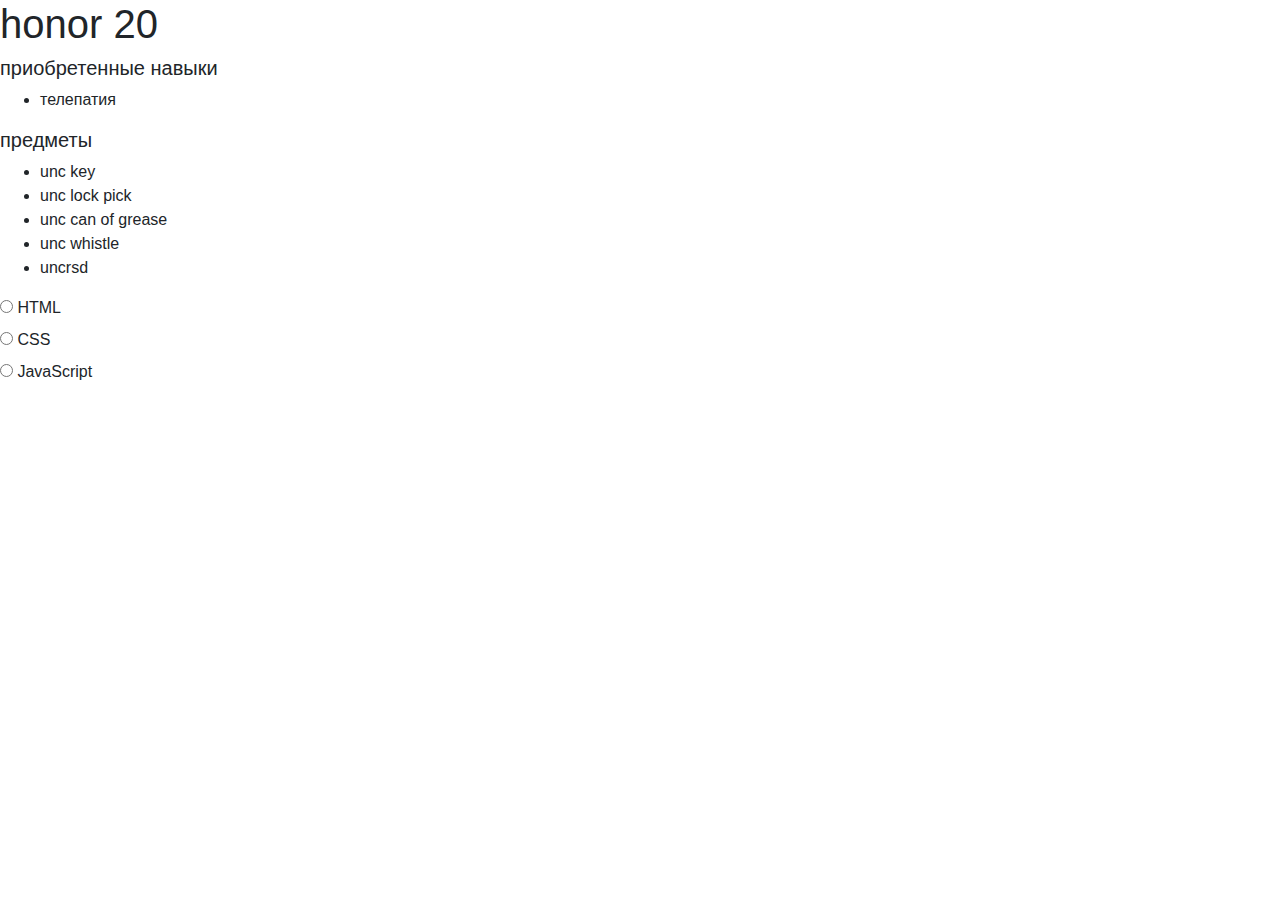
<file: nethack.html>
<!DOCTYPE html>
<html lang="en">
<head>
    <meta charset="UTF-8">
    <meta name="viewport" content="width=device-width, initial-scale=1.0">
    <meta http-equiv="X-UA-Compatible" content="ie=edge">
    <link rel="stylesheet" href="https://cdn.jsdelivr.net/npm/bootstrap@4.0.0/dist/css/bootstrap.min.css" integrity="sha384-Gn5384xqQ1aoWXA+058RXPxPg6fy4IWvTNh0E263XmFcJlSAwiGgFAW/dAiS6JXm" crossorigin="anonymous">
    <title>nthck dshbrd</title>
</head>
<body>
    <h1>honor 20</h1>
    <h5>приобретенные навыки</h5>
    <ul>
        <li>телепатия</li>
    </ul>
    <h5>предметы</h5>
<ul>
    <li>unc key</li>
    <li>unc lock pick</li>
    <li>unc can of grease</li>
    <li>unc whistle</li>
    <li>uncrsd</li>
</ul>
<form>
    <input type="radio" id="html" name="fav_language" value="HTML">
    <label for="html">HTML</label><br>
    <input type="radio" id="css" name="fav_language" value="CSS">
    <label for="css">CSS</label><br>
    <input type="radio" id="javascript" name="fav_language" value="JavaScript">
    <label for="javascript">JavaScript</label>
  </form>

<script src="https://code.jquery.com/jquery-3.2.1.slim.min.js" integrity="sha384-KJ3o2DKtIkvYIK3UENzmM7KCkRr/rE9/Qpg6aAZGJwFDMVNA/GpGFF93hXpG5KkN" crossorigin="anonymous"></script>
<script src="https://cdn.jsdelivr.net/npm/popper.js@1.12.9/dist/umd/popper.min.js" integrity="sha384-ApNbgh9B+Y1QKtv3Rn7W3mgPxhU9K/ScQsAP7hUibX39j7fakFPskvXusvfa0b4Q" crossorigin="anonymous"></script>
<script src="https://cdn.jsdelivr.net/npm/bootstrap@4.0.0/dist/js/bootstrap.min.js" integrity="sha384-JZR6Spejh4U02d8jOt6vLEHfe/JQGiRRSQQxSfFWpi1MquVdAyjUar5+76PVCmYl" crossorigin="anonymous"></script>
</body>
</html>
</file>
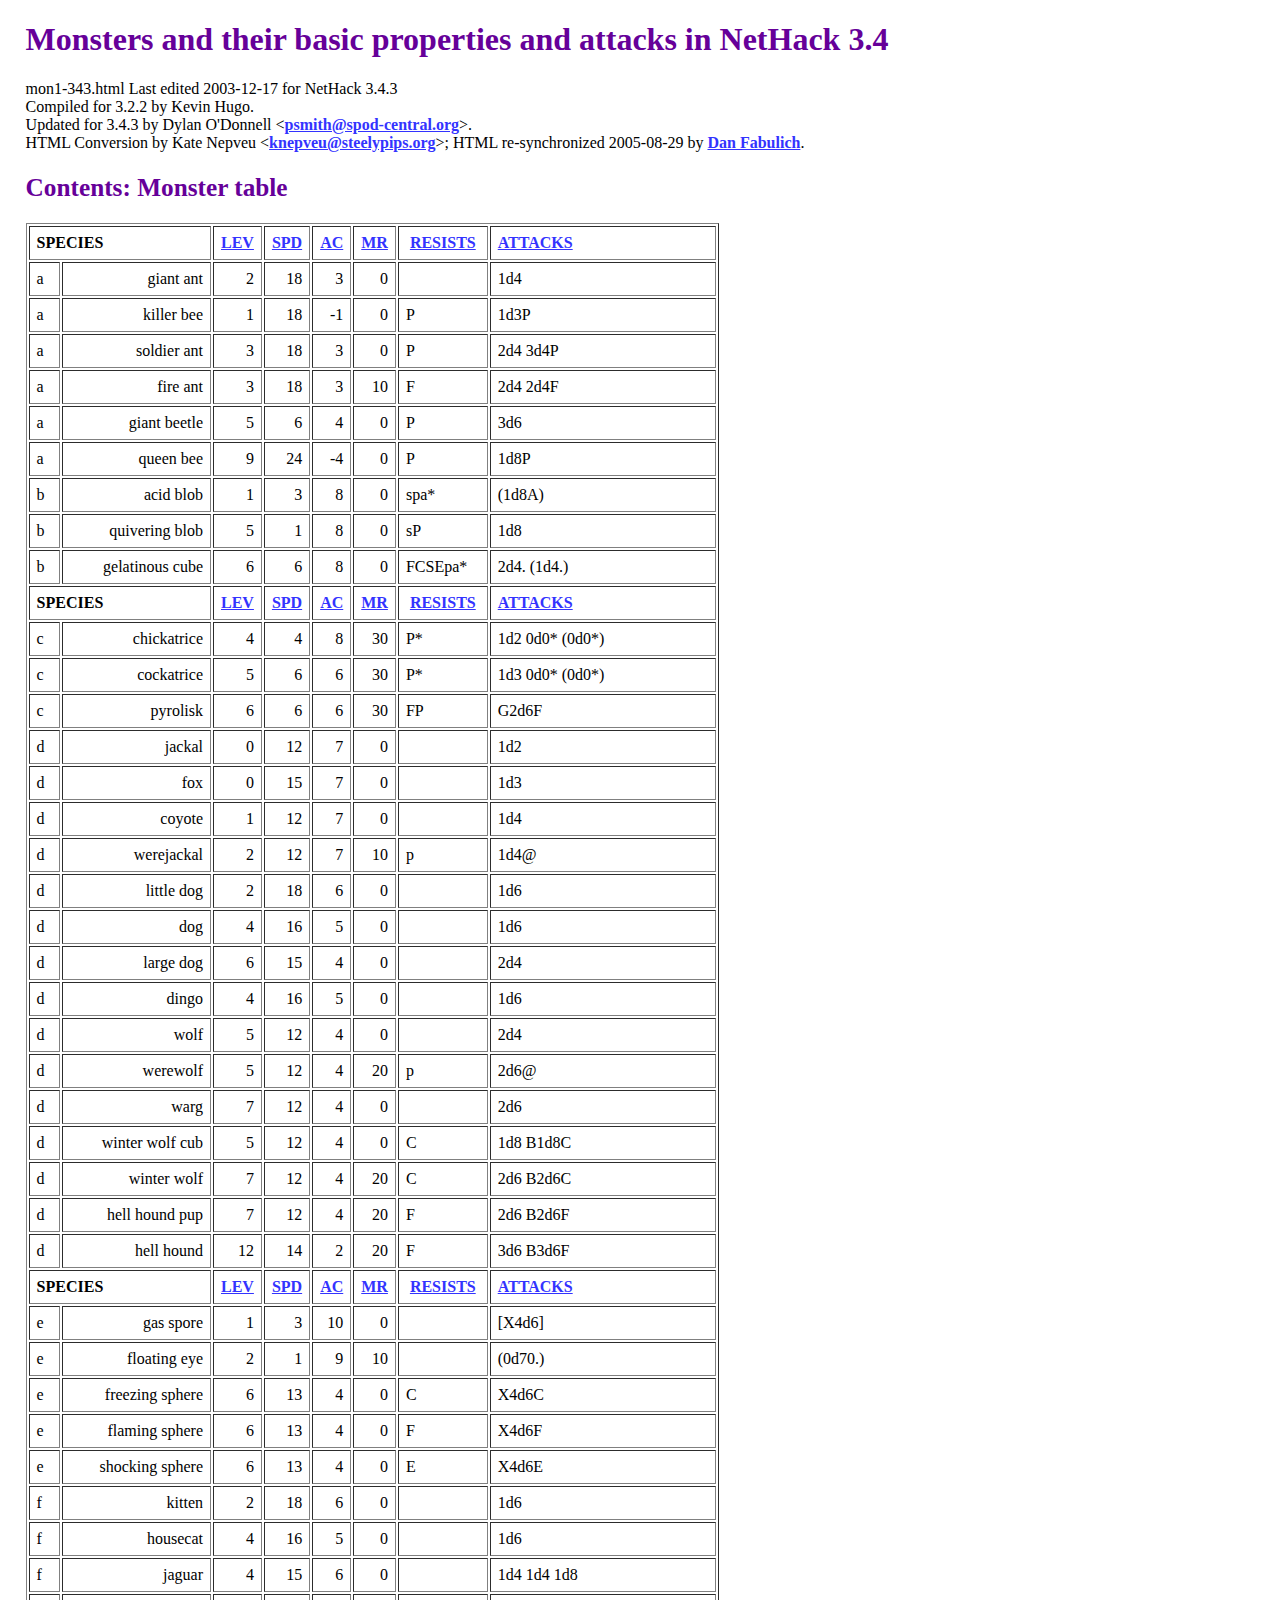
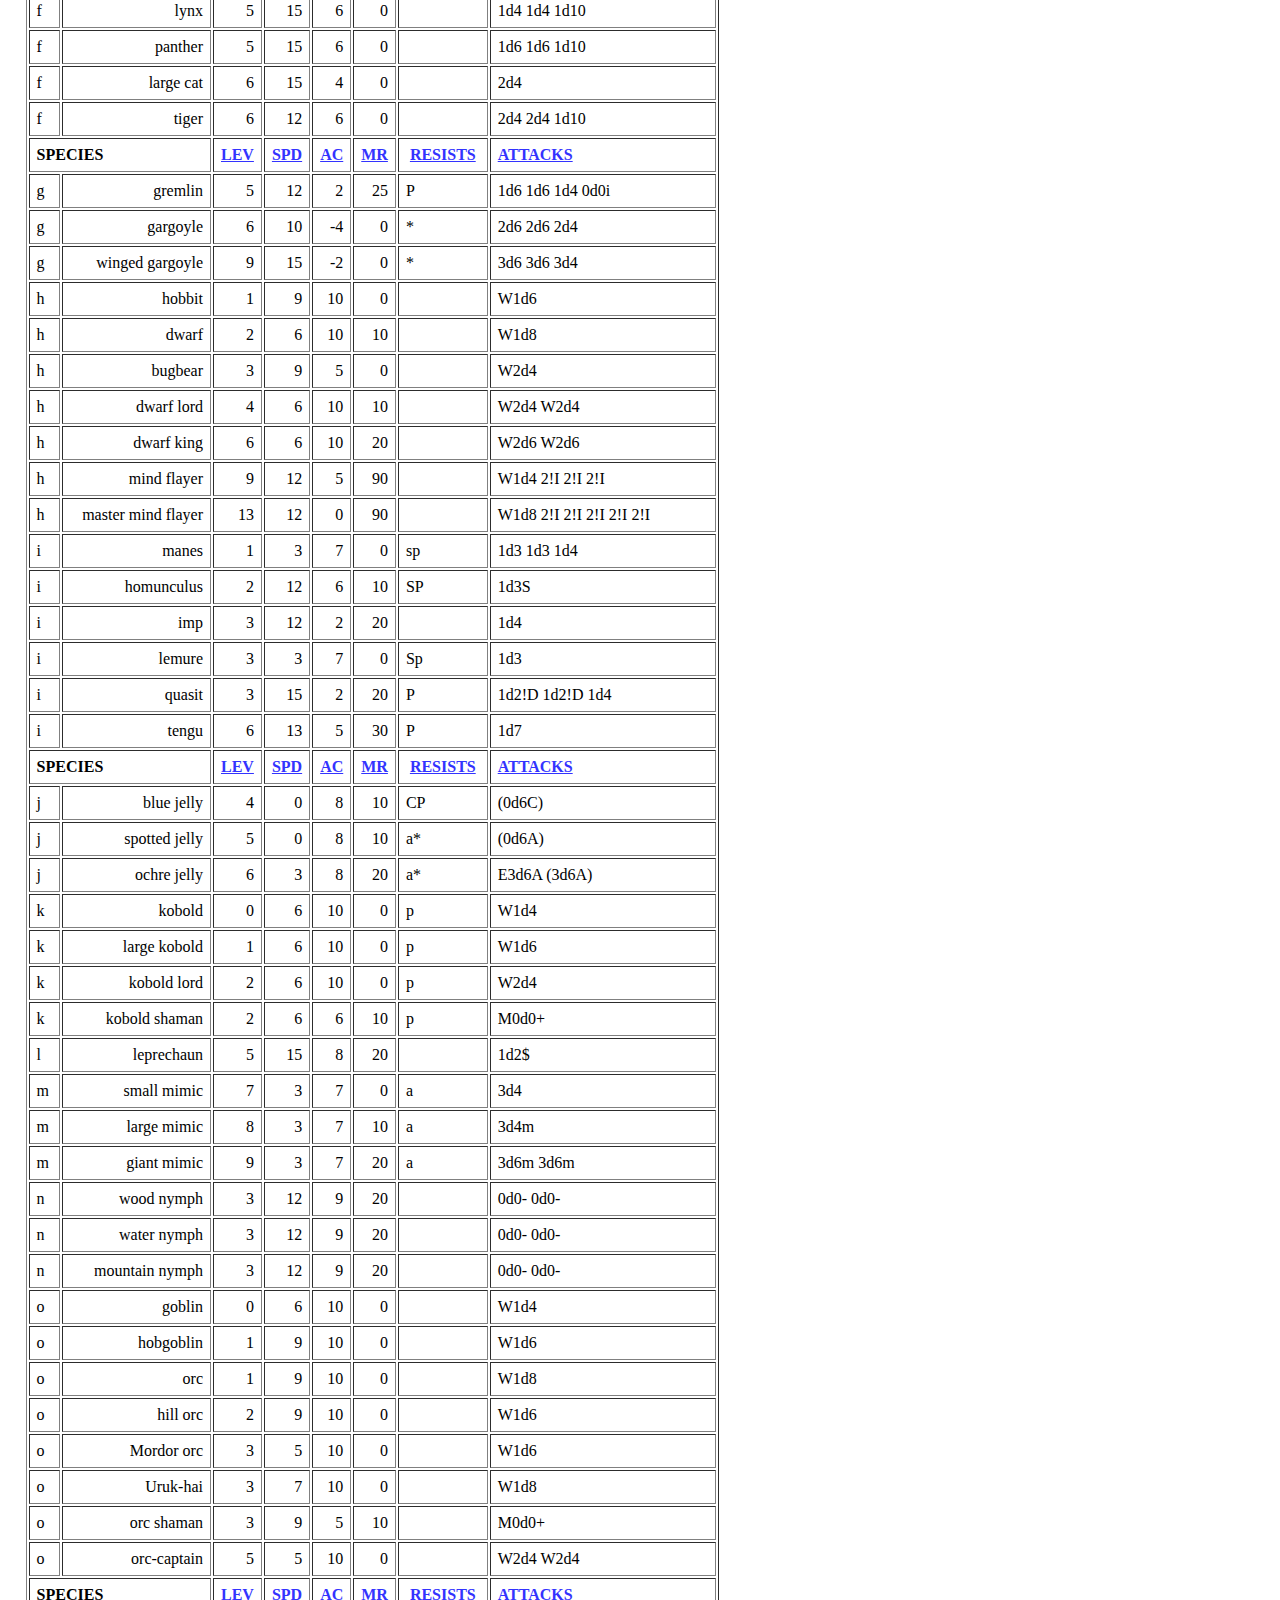
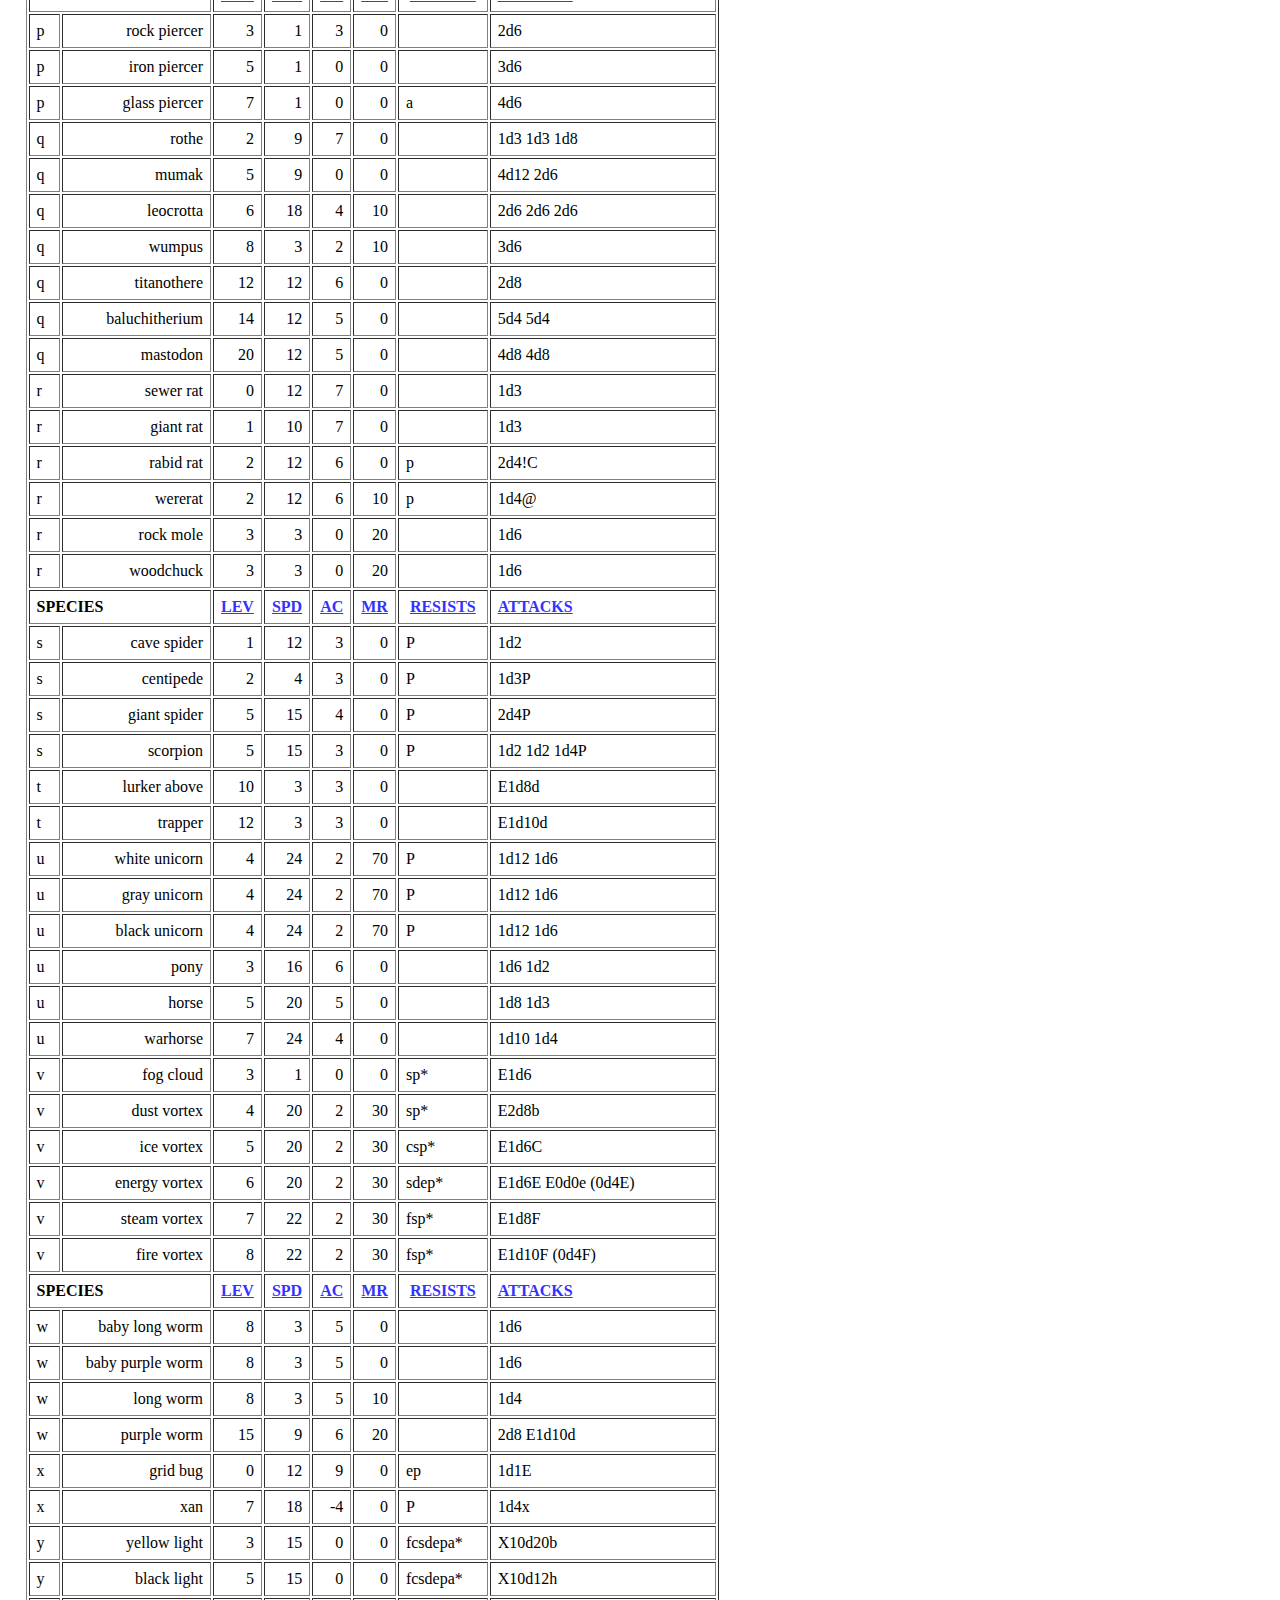
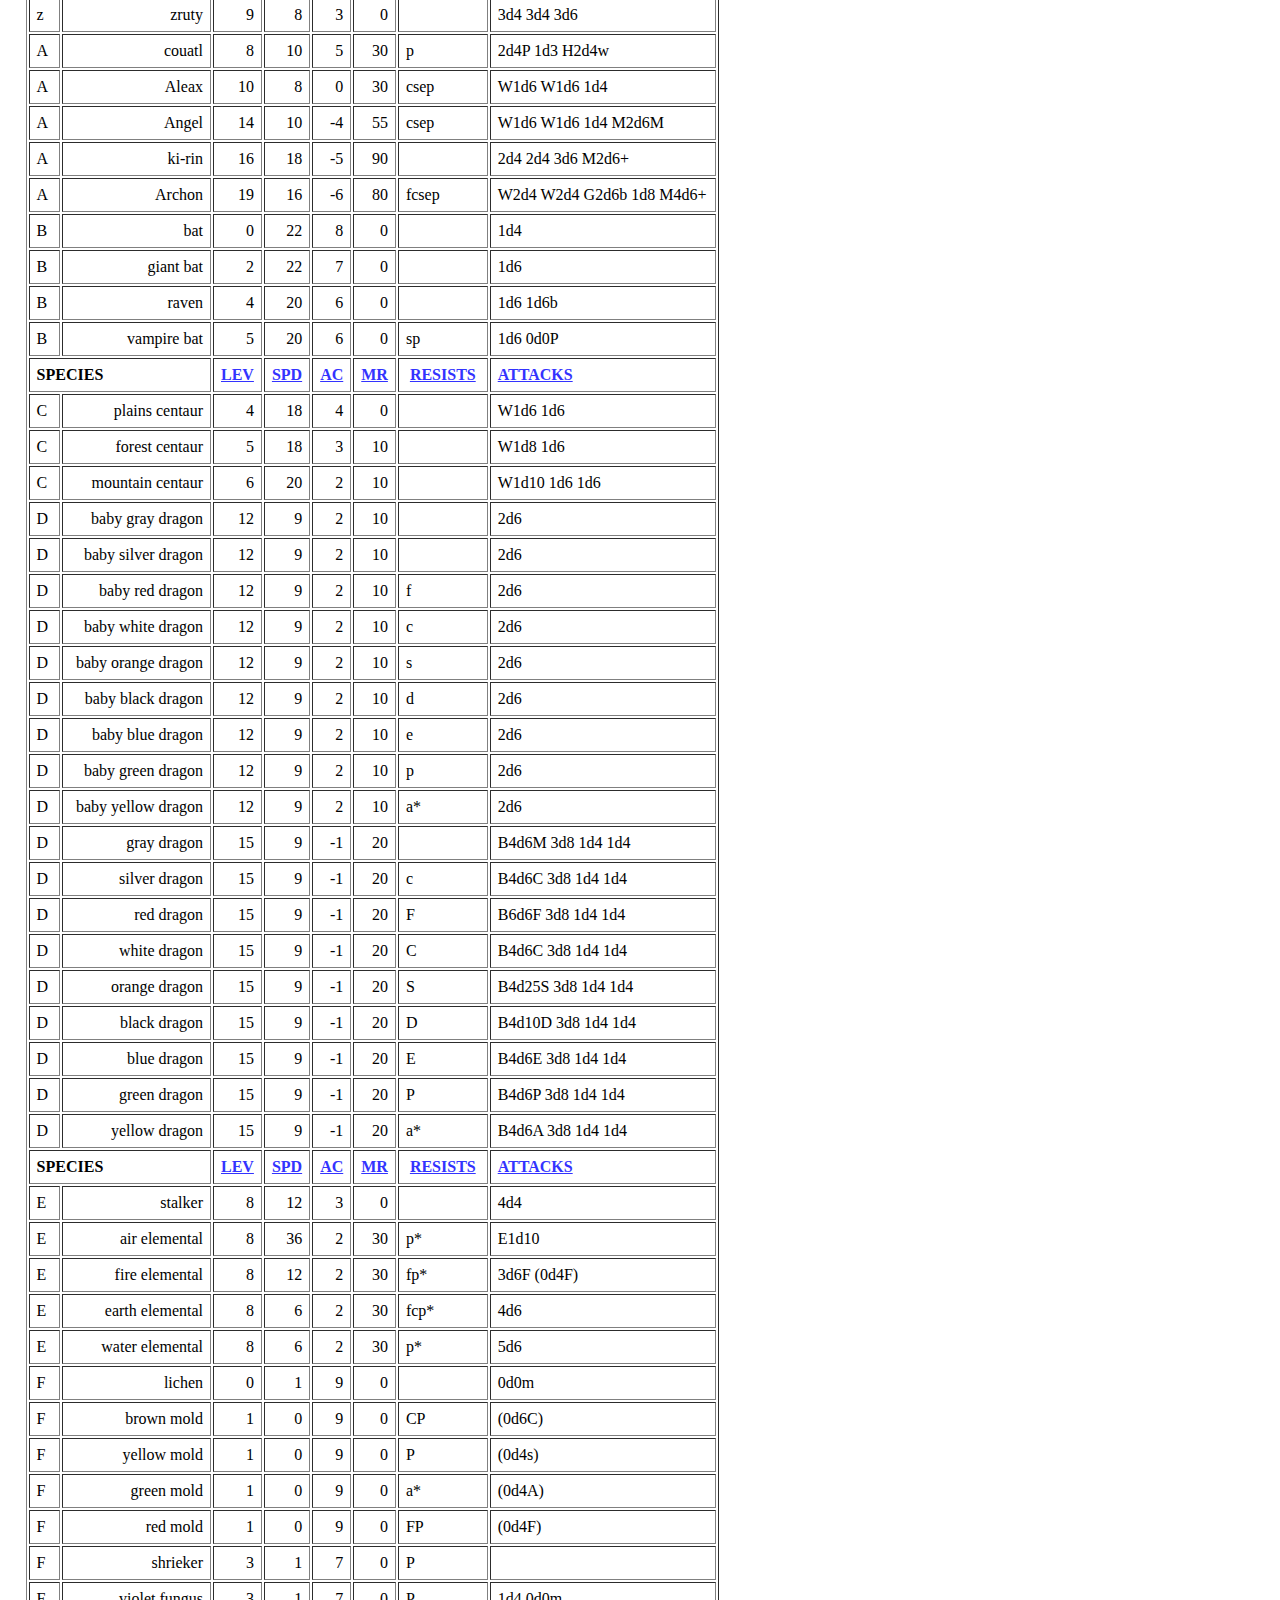
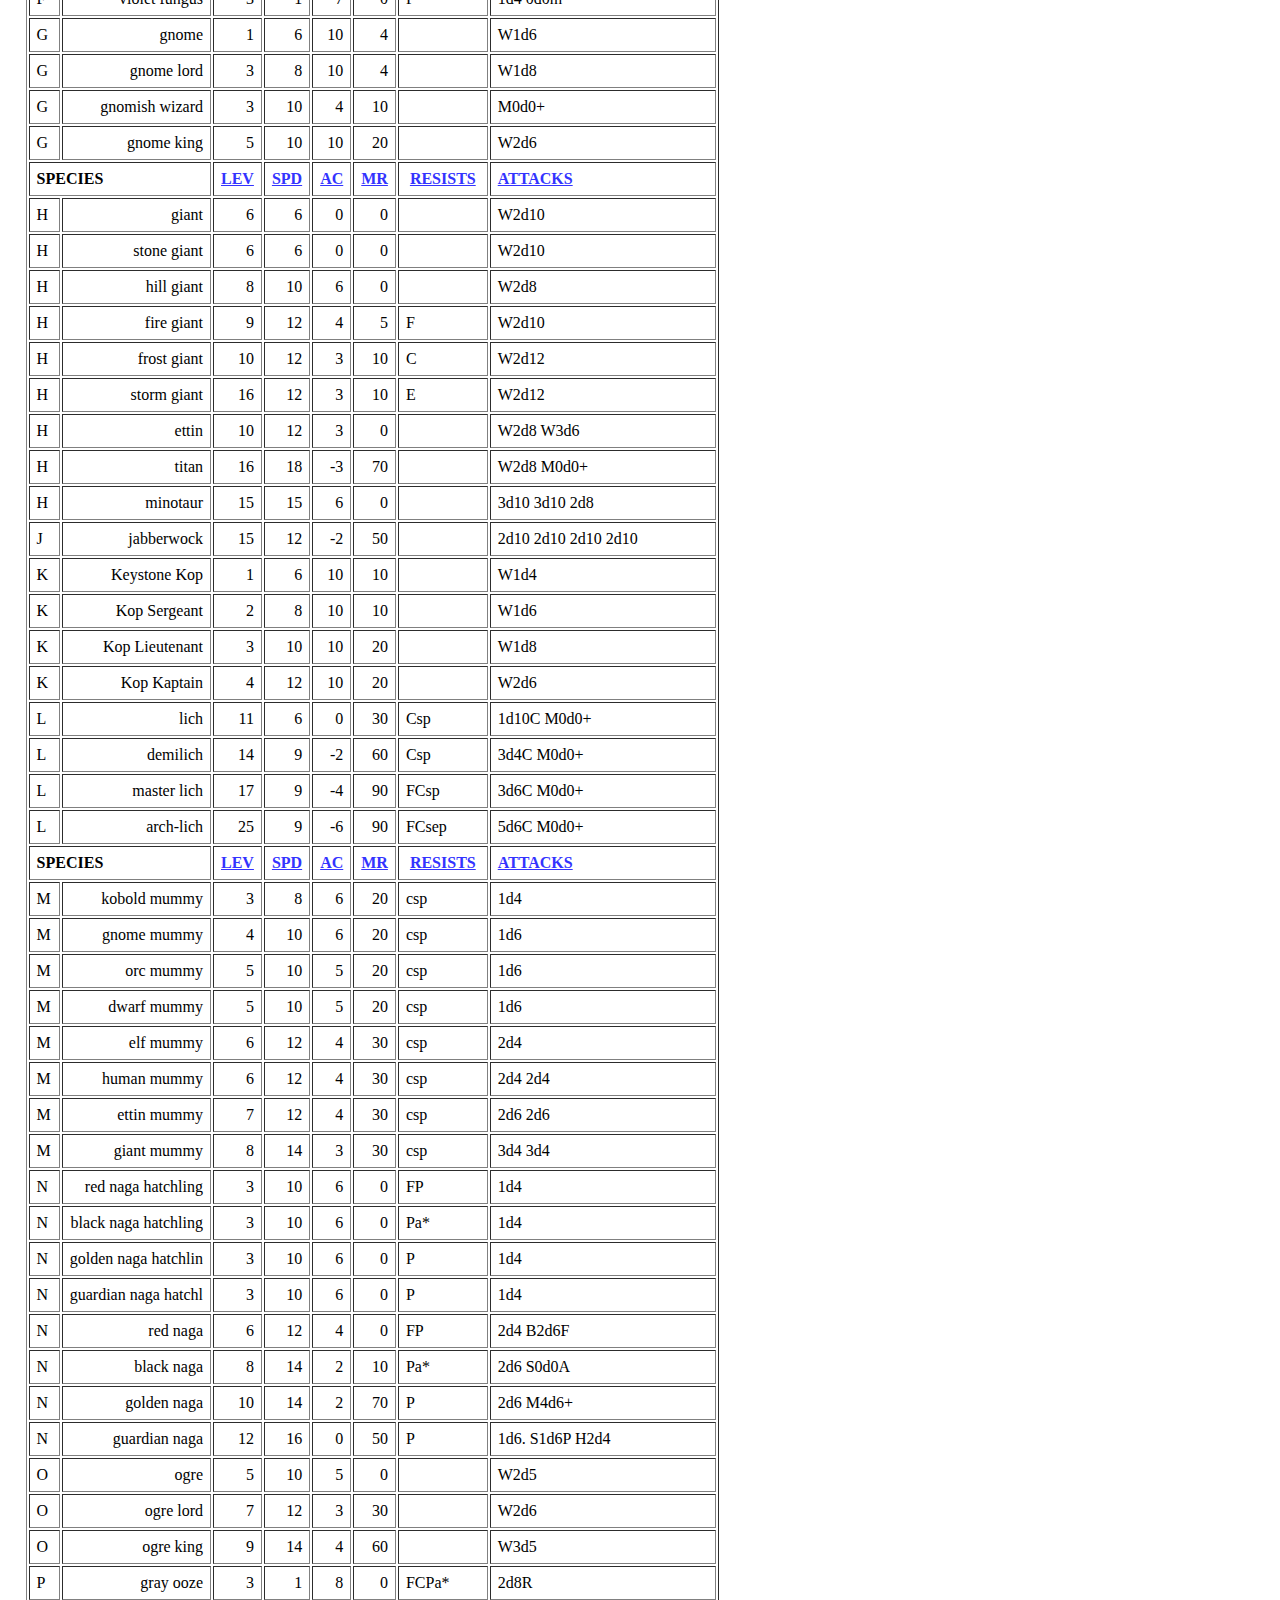
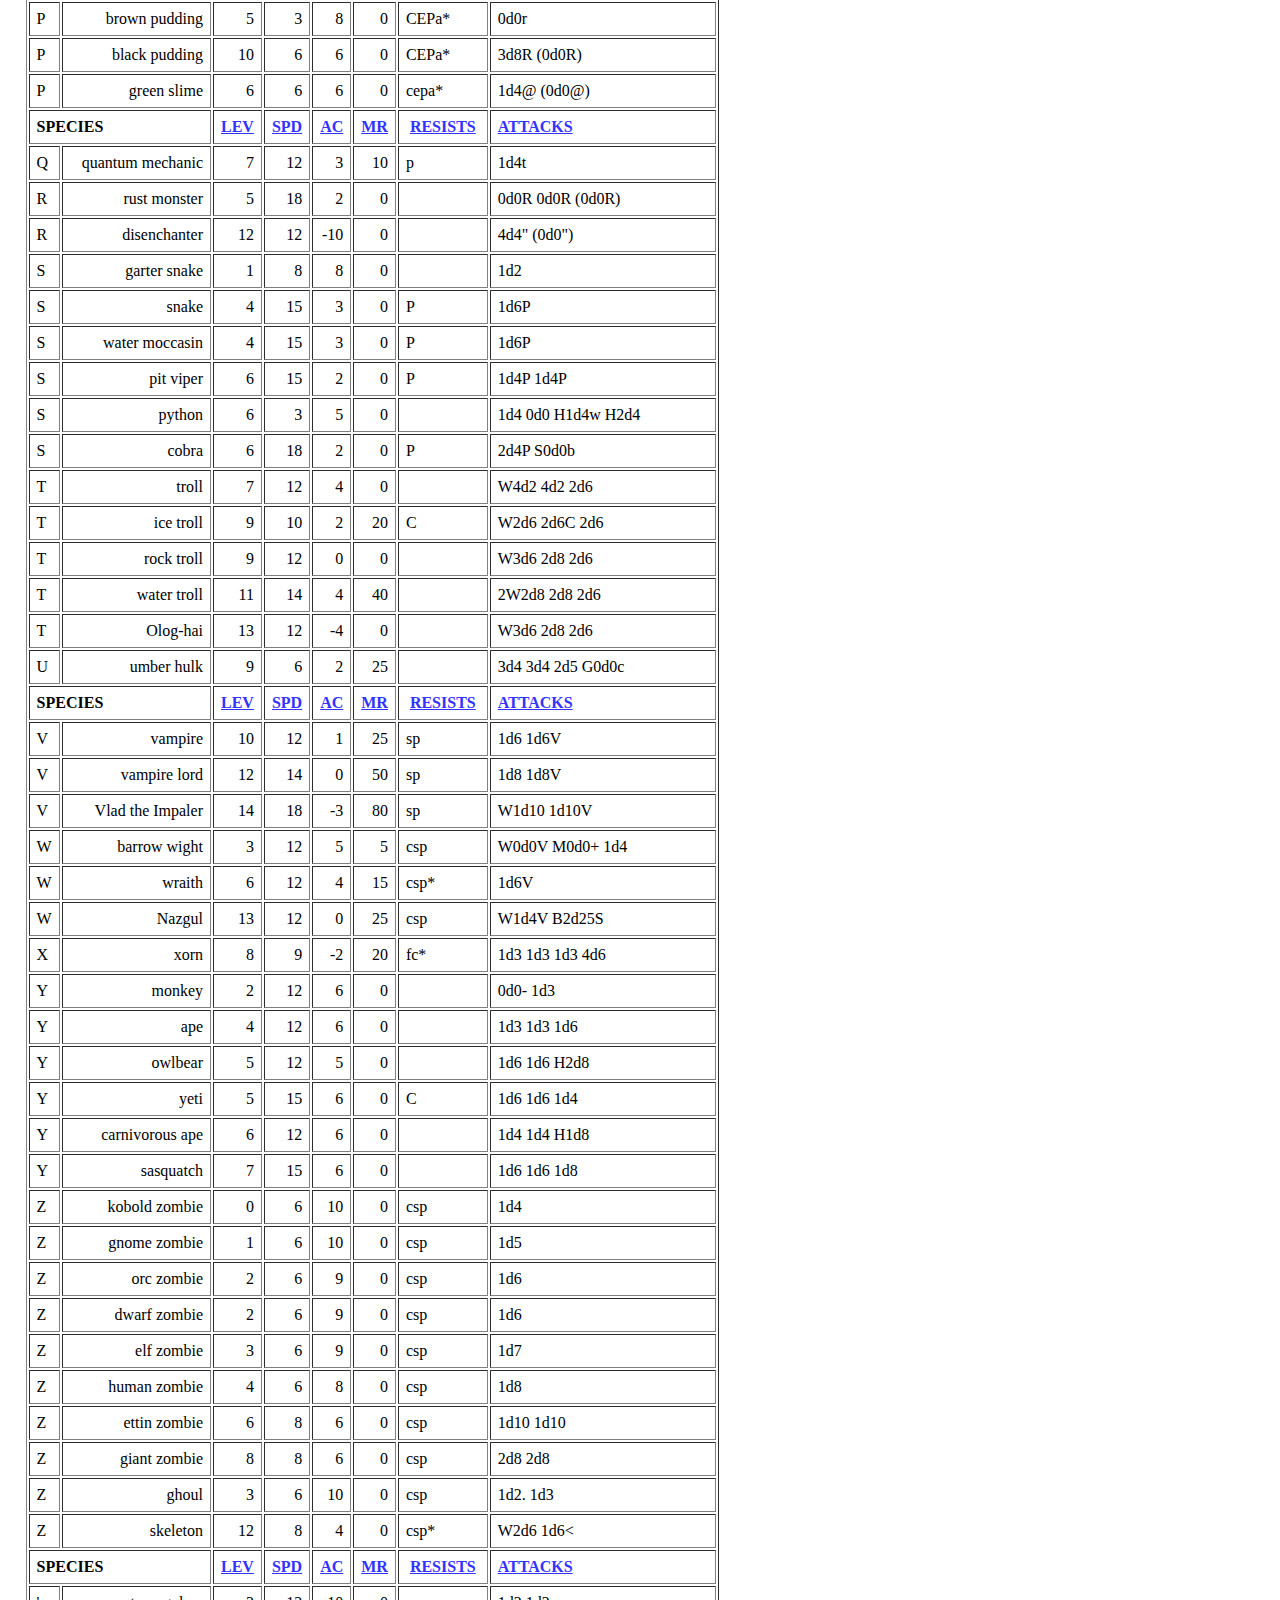
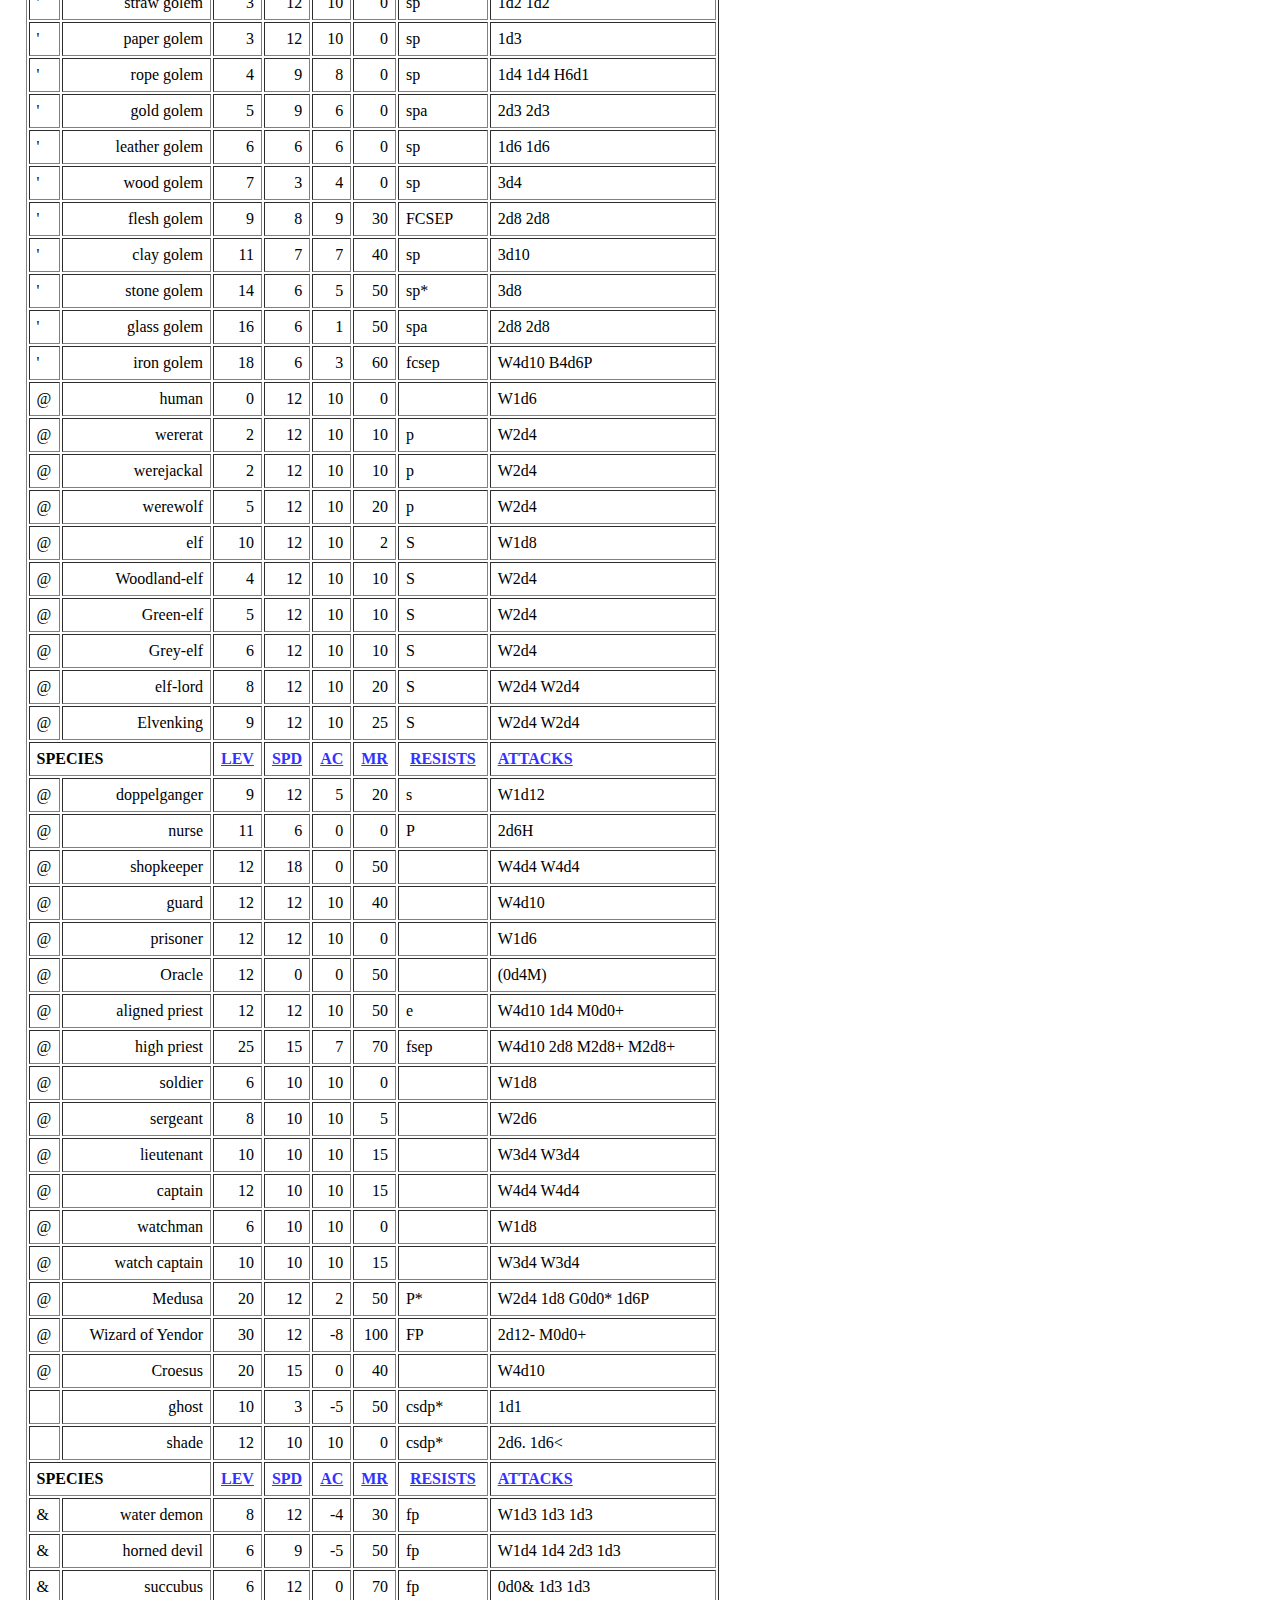
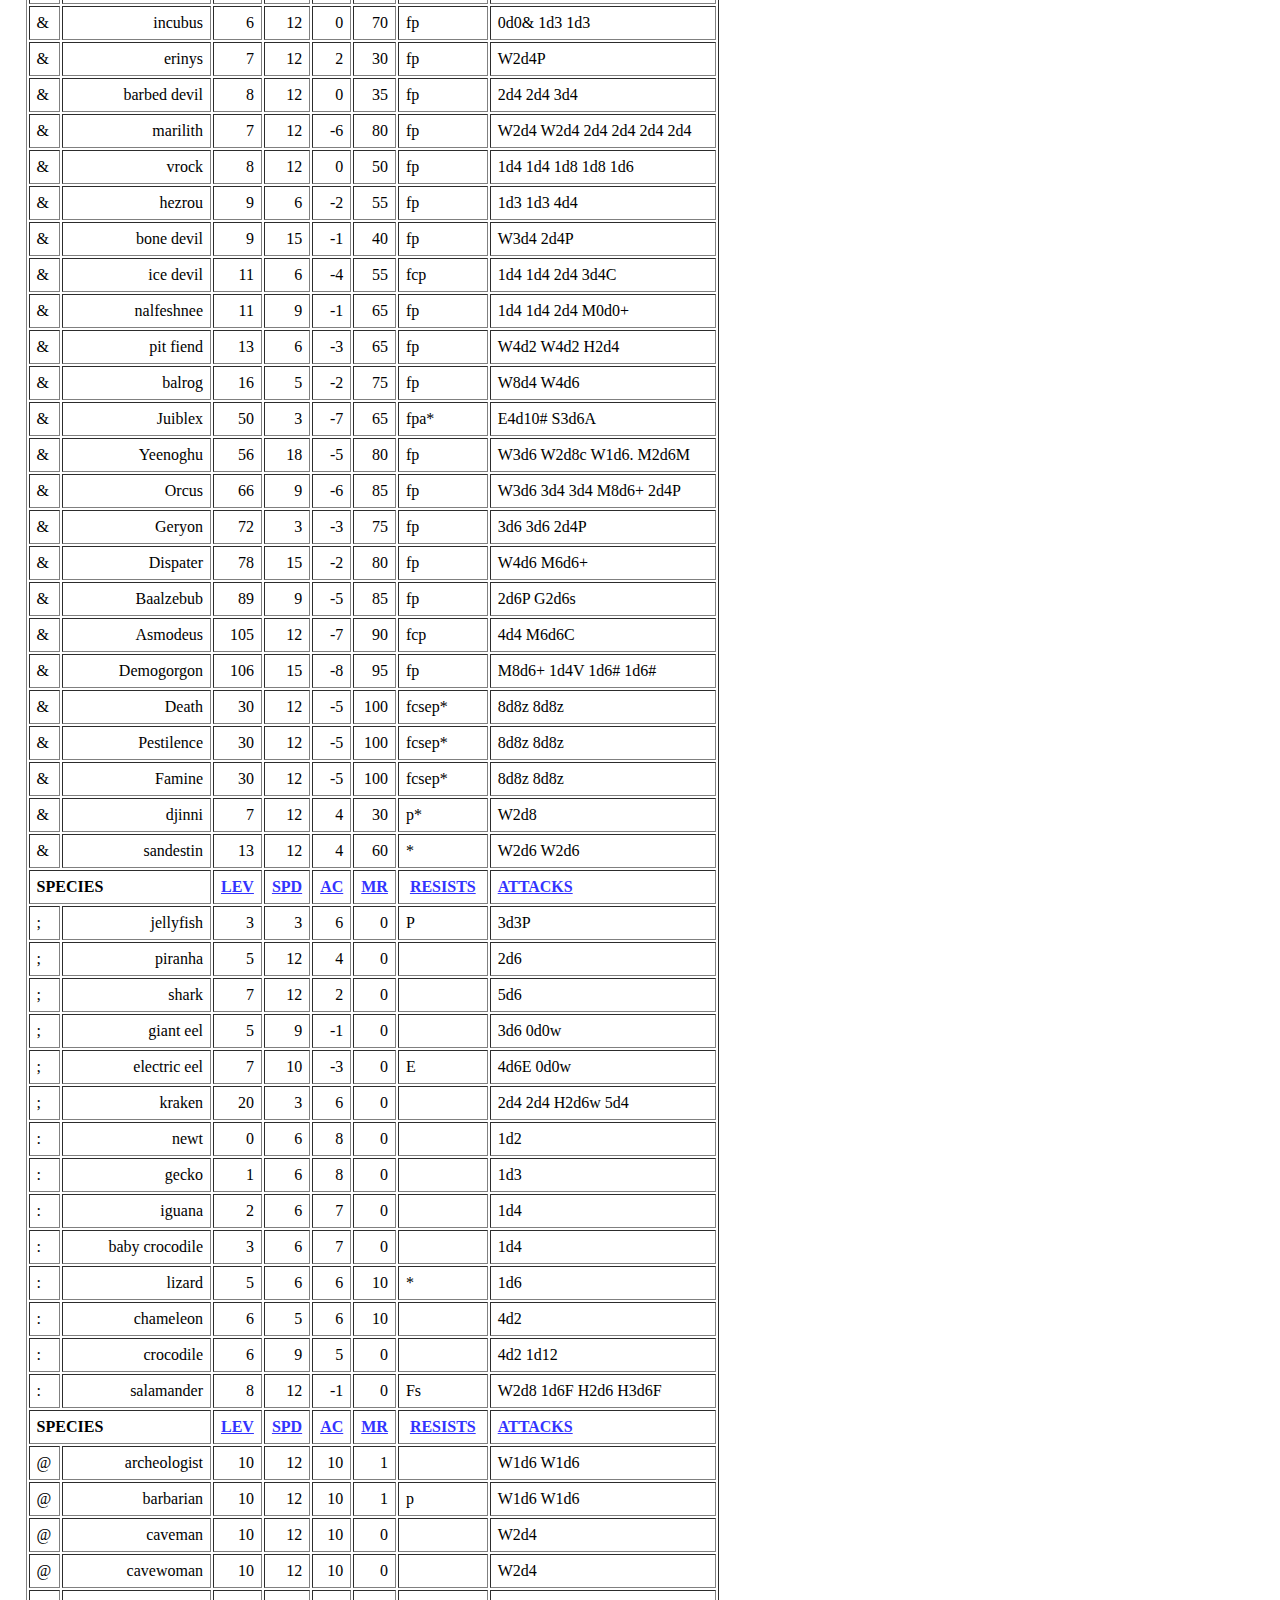
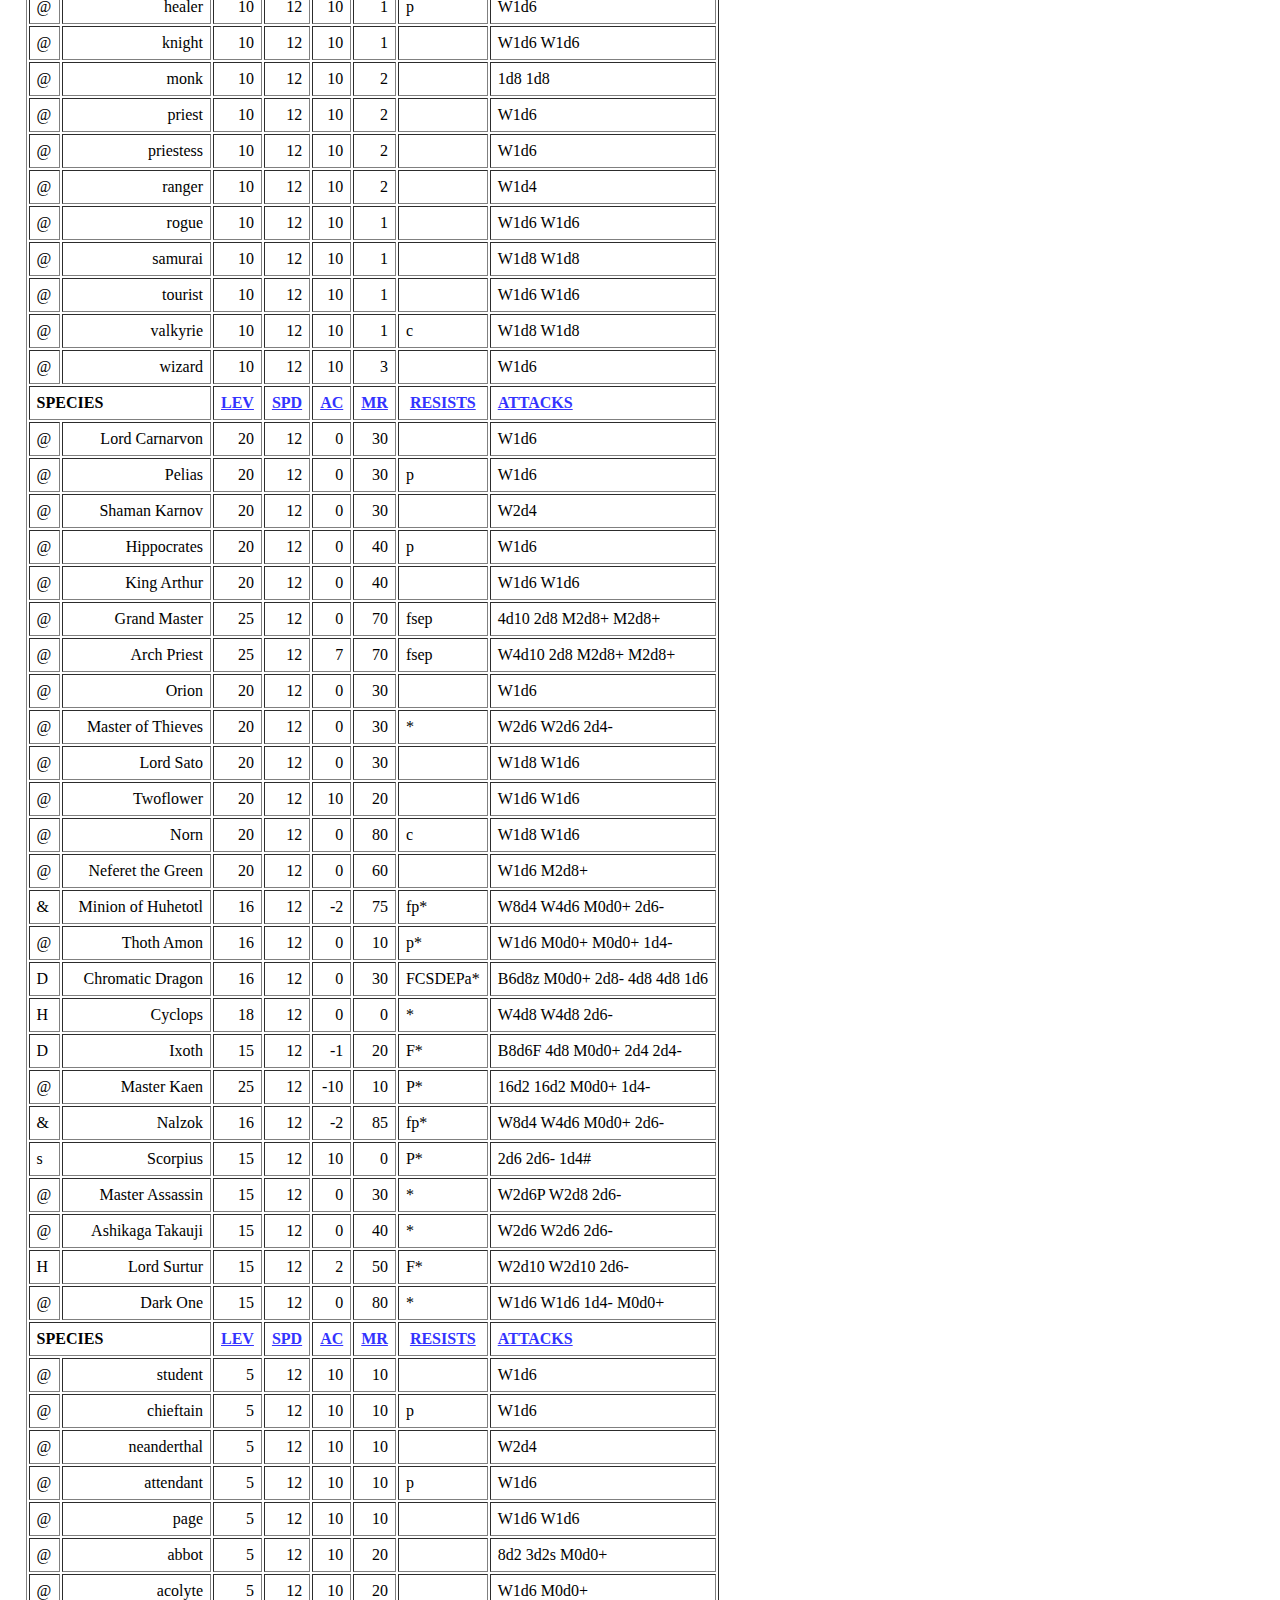
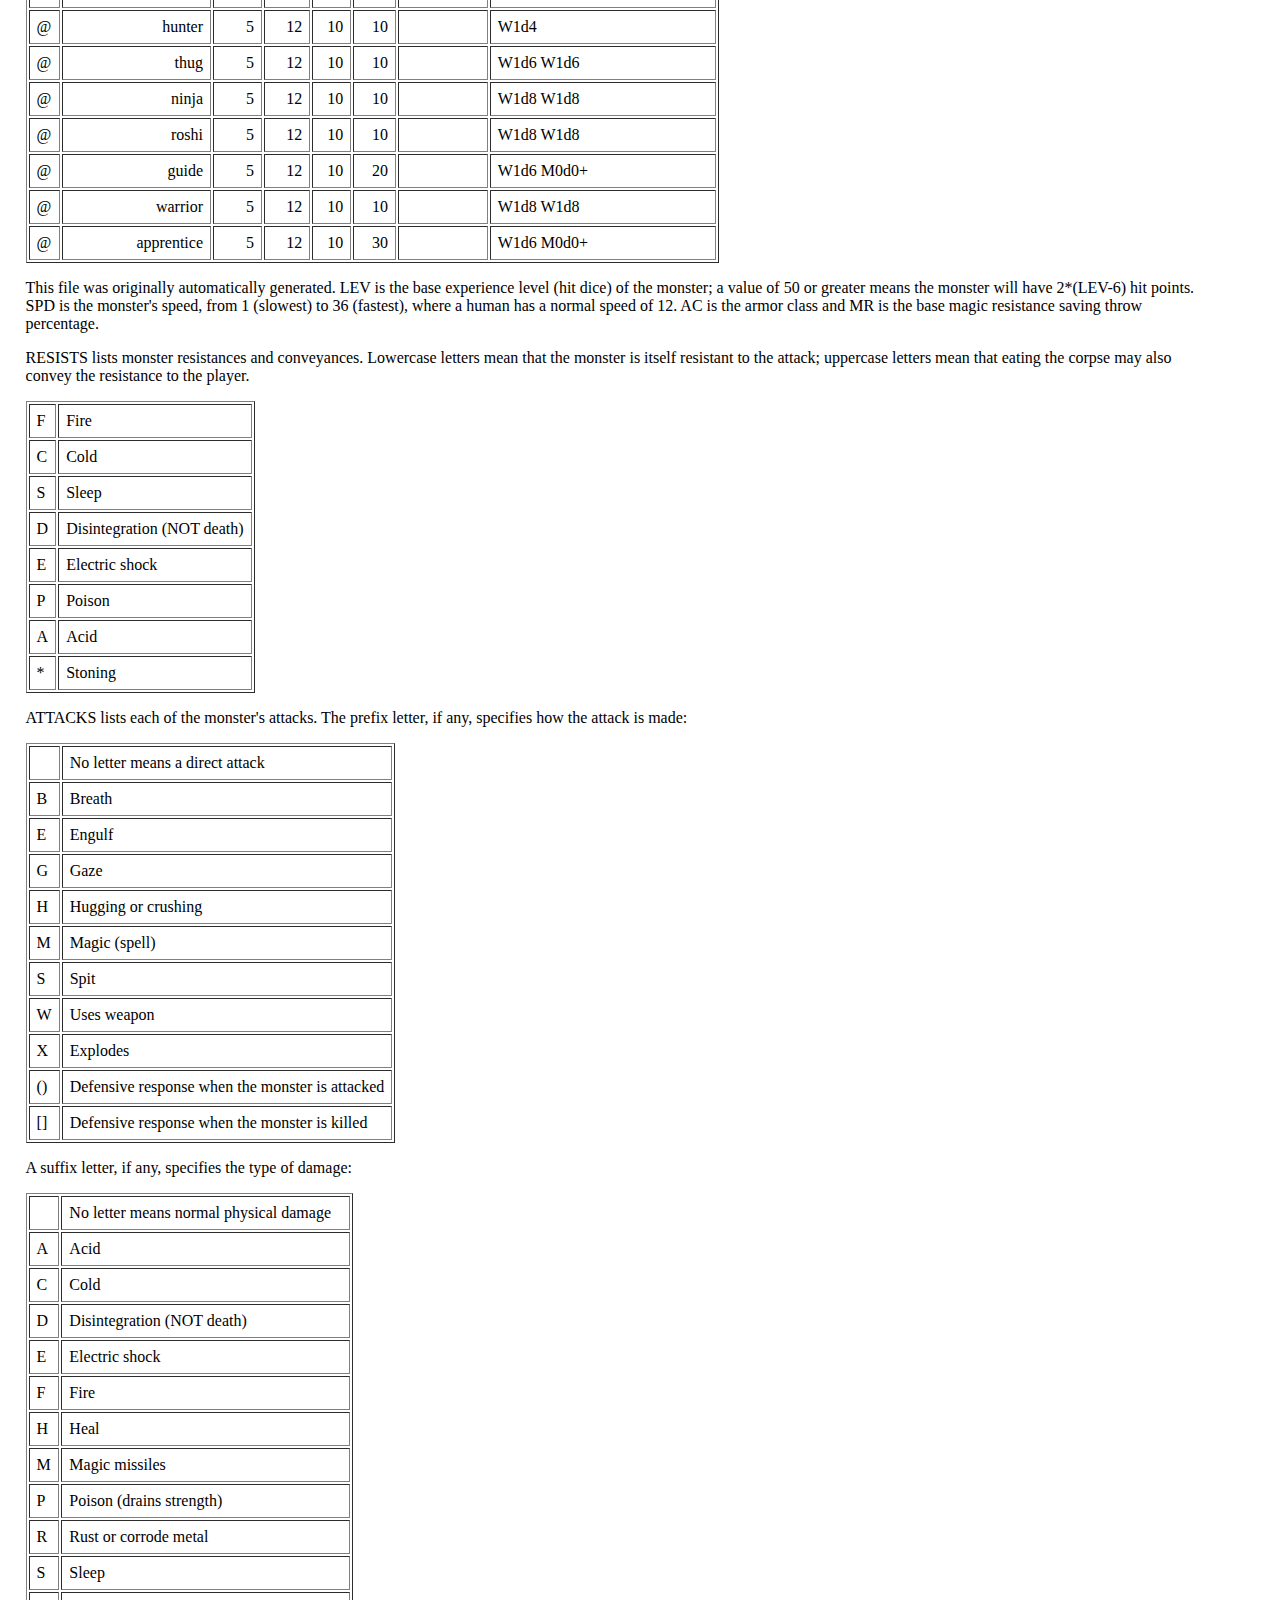
<file: tables/other/NetHack Monsters Properties, Attacks spoiler.html>
<!DOCTYPE html PUBLIC "-//W3C//DTD XHTML 1.0 Strict//EN" "http://www.w3.org/TR/xhtml1/DTD/xhtml1-strict.dtd">
<!-- saved from url=(0051)http://www.steelypips.org/nethack/343/mon1-343.html -->
<html lang="en" xml:lang="en" xmlns="http://www.w3.org/1999/xhtml"><head><meta http-equiv="Content-Type" content="text/html; charset=UTF-8">
<meta name="generator" content="HTML Tidy for Windows (vers 1st May 2002 [Terry&#39;s build]), see www.w3.org">

<meta http-equiv="Content-Style-Type" content="text/css">
<title>NetHack Monsters Properties, Attacks spoiler</title>
<link rel="StyleSheet" href="./NetHack Monsters Properties, Attacks spoiler_files/nh2.css" type="text/css" media="screen, foo">
<link rel="StyleSheet" href="./NetHack Monsters Properties, Attacks spoiler_files/nh2ns.css" type="text/css" media="screen">
</head>
<body style="">
<h1>Monsters and their basic properties and attacks in NetHack
3.4</h1>

<p>mon1-343.html  Last edited 2003-12-17 for NetHack 3.4.3
<br>
Compiled for 3.2.2 by Kevin Hugo.
<br>
Updated for 3.4.3 by Dylan O'Donnell &lt;<a href="mailto:psmith@spod-central.org">psmith@spod-central.org</a>&gt;.
<br>
 HTML Conversion by Kate Nepveu &lt;<a href="mailto:knepveu@steelypips.org">knepveu@steelypips.org</a>&gt;; HTML re-synchronized 2005-08-29 by <a href="mailto:dfabulich@warpmail.net">Dan Fabulich</a>.</p>

<h2>Contents: Monster table</h2>

<table border="1" cellpadding="7" summary="The Big Monster Table">
<tbody><tr>
<th align="left" colspan="2">SPECIES</th>
<th><a href="http://www.steelypips.org/nethack/343/mon1-343.html#lev">LEV</a></th>
<th><a href="http://www.steelypips.org/nethack/343/mon1-343.html#spd">SPD</a></th>
<th><a href="http://www.steelypips.org/nethack/343/mon1-343.html#ac">AC</a></th>
<th><a href="http://www.steelypips.org/nethack/343/mon1-343.html#mr">MR</a></th>
<th><a href="http://www.steelypips.org/nethack/343/mon1-343.html#resists">RESISTS</a></th>
<th align="left"><a href="http://www.steelypips.org/nethack/343/mon1-343.html#attacks">ATTACKS</a></th>
</tr>

<tr>
<td>a</td>
<td align="right">giant ant</td>
<td align="right">2</td>
<td align="right">18</td>
<td align="right">3</td>
<td align="right">0</td>
<td>&nbsp;</td>
<td>1d4</td>
</tr>

<tr>
<td>a</td>
<td align="right">killer bee</td>
<td align="right">1</td>
<td align="right">18</td>
<td align="right">-1</td>
<td align="right">0</td>
<td>P</td>
<td>1d3P</td>
</tr>

<tr>
<td>a</td>
<td align="right">soldier ant</td>
<td align="right">3</td>
<td align="right">18</td>
<td align="right">3</td>
<td align="right">0</td>
<td>P</td>
<td>2d4 3d4P</td>
</tr>

<tr>
<td>a</td>
<td align="right">fire ant</td>
<td align="right">3</td>
<td align="right">18</td>
<td align="right">3</td>
<td align="right">10</td>
<td>F</td>
<td>2d4 2d4F</td>
</tr>

<tr>
<td>a</td>
<td align="right">giant beetle</td>
<td align="right">5</td>
<td align="right">6</td>
<td align="right">4</td>
<td align="right">0</td>
<td>P</td>
<td>3d6</td>
</tr>

<tr>
<td>a</td>
<td align="right">queen bee</td>
<td align="right">9</td>
<td align="right">24</td>
<td align="right">-4</td>
<td align="right">0</td>
<td>P</td>
<td>1d8P</td>
</tr>

<tr>
<td>b</td>
<td align="right">acid blob</td>
<td align="right">1</td>
<td align="right">3</td>
<td align="right">8</td>
<td align="right">0</td>
<td>spa*</td>
<td>(1d8A)</td>
</tr>

<tr>
<td>b</td>
<td align="right">quivering blob</td>
<td align="right">5</td>
<td align="right">1</td>
<td align="right">8</td>
<td align="right">0</td>
<td>sP</td>
<td>1d8</td>
</tr>

<tr>
<td>b</td>
<td align="right">gelatinous cube</td>
<td align="right">6</td>
<td align="right">6</td>
<td align="right">8</td>
<td align="right">0</td>
<td>FCSEpa*</td>
<td>2d4. (1d4.)</td>
</tr>

<tr>
<th align="left" colspan="2">SPECIES</th>
<th><a href="http://www.steelypips.org/nethack/343/mon1-343.html#lev">LEV</a></th>
<th><a href="http://www.steelypips.org/nethack/343/mon1-343.html#spd">SPD</a></th>
<th><a href="http://www.steelypips.org/nethack/343/mon1-343.html#ac">AC</a></th>
<th><a href="http://www.steelypips.org/nethack/343/mon1-343.html#mr">MR</a></th>
<th><a href="http://www.steelypips.org/nethack/343/mon1-343.html#resists">RESISTS</a></th>
<th align="left"><a href="http://www.steelypips.org/nethack/343/mon1-343.html#attacks">ATTACKS</a></th>
</tr>

<tr>
<td>c</td>
<td align="right">chickatrice</td>
<td align="right">4</td>
<td align="right">4</td>
<td align="right">8</td>
<td align="right">30</td>
<td>P*</td>
<td>1d2 0d0* (0d0*)</td>
</tr>

<tr>
<td>c</td>
<td align="right">cockatrice</td>
<td align="right">5</td>
<td align="right">6</td>
<td align="right">6</td>
<td align="right">30</td>
<td>P*</td>
<td>1d3 0d0* (0d0*)</td>
</tr>

<tr>
<td>c</td>
<td align="right">pyrolisk</td>
<td align="right">6</td>
<td align="right">6</td>
<td align="right">6</td>
<td align="right">30</td>
<td>FP</td>
<td>G2d6F</td>
</tr>

<tr>
<td>d</td>
<td align="right">jackal</td>
<td align="right">0</td>
<td align="right">12</td>
<td align="right">7</td>
<td align="right">0</td>
<td>&nbsp;</td>
<td>1d2</td>
</tr>

<tr>
<td>d</td>
<td align="right">fox</td>
<td align="right">0</td>
<td align="right">15</td>
<td align="right">7</td>
<td align="right">0</td>
<td>&nbsp;</td>
<td>1d3</td>
</tr>

<tr>
<td>d</td>
<td align="right">coyote</td>
<td align="right">1</td>
<td align="right">12</td>
<td align="right">7</td>
<td align="right">0</td>
<td>&nbsp;</td>
<td>1d4</td>
</tr>

<tr>
<td>d</td>
<td align="right">werejackal</td>
<td align="right">2</td>
<td align="right">12</td>
<td align="right">7</td>
<td align="right">10</td>
<td>p</td>
<td>1d4@</td>
</tr>

<tr>
<td>d</td>
<td align="right">little dog</td>
<td align="right">2</td>
<td align="right">18</td>
<td align="right">6</td>
<td align="right">0</td>
<td>&nbsp;</td>
<td>1d6</td>
</tr>

<tr>
<td>d</td>
<td align="right">dog</td>
<td align="right">4</td>
<td align="right">16</td>
<td align="right">5</td>
<td align="right">0</td>
<td>&nbsp;</td>
<td>1d6</td>
</tr>

<tr>
<td>d</td>
<td align="right">large dog</td>
<td align="right">6</td>
<td align="right">15</td>
<td align="right">4</td>
<td align="right">0</td>
<td>&nbsp;</td>
<td>2d4</td>
</tr>

<tr>
<td>d</td>
<td align="right">dingo</td>
<td align="right">4</td>
<td align="right">16</td>
<td align="right">5</td>
<td align="right">0</td>
<td>&nbsp;</td>
<td>1d6</td>
</tr>

<tr>
<td>d</td>
<td align="right">wolf</td>
<td align="right">5</td>
<td align="right">12</td>
<td align="right">4</td>
<td align="right">0</td>
<td>&nbsp;</td>
<td>2d4</td>
</tr>

<tr>
<td>d</td>
<td align="right">werewolf</td>
<td align="right">5</td>
<td align="right">12</td>
<td align="right">4</td>
<td align="right">20</td>
<td>p</td>
<td>2d6@</td>
</tr>

<tr>
<td>d</td>
<td align="right">warg</td>
<td align="right">7</td>
<td align="right">12</td>
<td align="right">4</td>
<td align="right">0</td>
<td>&nbsp;</td>
<td>2d6</td>
</tr>

<tr>
<td>d</td>
<td align="right">winter wolf cub</td>
<td align="right">5</td>
<td align="right">12</td>
<td align="right">4</td>
<td align="right">0</td>
<td>C</td>
<td>1d8 B1d8C</td>
</tr>

<tr>
<td>d</td>
<td align="right">winter wolf</td>
<td align="right">7</td>
<td align="right">12</td>
<td align="right">4</td>
<td align="right">20</td>
<td>C</td>
<td>2d6 B2d6C</td>
</tr>

<tr>
<td>d</td>
<td align="right">hell hound pup</td>
<td align="right">7</td>
<td align="right">12</td>
<td align="right">4</td>
<td align="right">20</td>
<td>F</td>
<td>2d6 B2d6F</td>
</tr>

<tr>
<td>d</td>
<td align="right">hell hound</td>
<td align="right">12</td>
<td align="right">14</td>
<td align="right">2</td>
<td align="right">20</td>
<td>F</td>
<td>3d6 B3d6F</td>
</tr>

<tr>
<th align="left" colspan="2">SPECIES</th>
<th><a href="http://www.steelypips.org/nethack/343/mon1-343.html#lev">LEV</a></th>
<th><a href="http://www.steelypips.org/nethack/343/mon1-343.html#spd">SPD</a></th>
<th><a href="http://www.steelypips.org/nethack/343/mon1-343.html#ac">AC</a></th>
<th><a href="http://www.steelypips.org/nethack/343/mon1-343.html#mr">MR</a></th>
<th><a href="http://www.steelypips.org/nethack/343/mon1-343.html#resists">RESISTS</a></th>
<th align="left"><a href="http://www.steelypips.org/nethack/343/mon1-343.html#attacks">ATTACKS</a></th>
</tr>

<tr>
<td>e</td>
<td align="right">gas spore</td>
<td align="right">1</td>
<td align="right">3</td>
<td align="right">10</td>
<td align="right">0</td>
<td>&nbsp;</td>
<td>[X4d6]</td>
</tr>

<tr>
<td>e</td>
<td align="right">floating eye</td>
<td align="right">2</td>
<td align="right">1</td>
<td align="right">9</td>
<td align="right">10</td>
<td>&nbsp;</td>
<td>(0d70.)</td>
</tr>

<tr>
<td>e</td>
<td align="right">freezing sphere</td>
<td align="right">6</td>
<td align="right">13</td>
<td align="right">4</td>
<td align="right">0</td>
<td>C</td>
<td>X4d6C</td>
</tr>

<tr>
<td>e</td>
<td align="right">flaming sphere</td>
<td align="right">6</td>
<td align="right">13</td>
<td align="right">4</td>
<td align="right">0</td>
<td>F</td>
<td>X4d6F</td>
</tr>

<tr>
<td>e</td>
<td align="right">shocking sphere</td>
<td align="right">6</td>
<td align="right">13</td>
<td align="right">4</td>
<td align="right">0</td>
<td>E</td>
<td>X4d6E</td>
</tr>

<tr>
<td>f</td>
<td align="right">kitten</td>
<td align="right">2</td>
<td align="right">18</td>
<td align="right">6</td>
<td align="right">0</td>
<td>&nbsp;</td>
<td>1d6</td>
</tr>

<tr>
<td>f</td>
<td align="right">housecat</td>
<td align="right">4</td>
<td align="right">16</td>
<td align="right">5</td>
<td align="right">0</td>
<td>&nbsp;</td>
<td>1d6</td>
</tr>

<tr>
<td>f</td>
<td align="right">jaguar</td>
<td align="right">4</td>
<td align="right">15</td>
<td align="right">6</td>
<td align="right">0</td>
<td>&nbsp;</td>
<td>1d4 1d4 1d8</td>
</tr>

<tr>
<td>f</td>
<td align="right">lynx</td>
<td align="right">5</td>
<td align="right">15</td>
<td align="right">6</td>
<td align="right">0</td>
<td>&nbsp;</td>
<td>1d4 1d4 1d10</td>
</tr>

<tr>
<td>f</td>
<td align="right">panther</td>
<td align="right">5</td>
<td align="right">15</td>
<td align="right">6</td>
<td align="right">0</td>
<td>&nbsp;</td>
<td>1d6 1d6 1d10</td>
</tr>

<tr>
<td>f</td>
<td align="right">large cat</td>
<td align="right">6</td>
<td align="right">15</td>
<td align="right">4</td>
<td align="right">0</td>
<td>&nbsp;</td>
<td>2d4</td>
</tr>

<tr>
<td>f</td>
<td align="right">tiger</td>
<td align="right">6</td>
<td align="right">12</td>
<td align="right">6</td>
<td align="right">0</td>
<td>&nbsp;</td>
<td>2d4 2d4 1d10</td>
</tr>

<tr>
<th align="left" colspan="2">SPECIES</th>
<th><a href="http://www.steelypips.org/nethack/343/mon1-343.html#lev">LEV</a></th>
<th><a href="http://www.steelypips.org/nethack/343/mon1-343.html#spd">SPD</a></th>
<th><a href="http://www.steelypips.org/nethack/343/mon1-343.html#ac">AC</a></th>
<th><a href="http://www.steelypips.org/nethack/343/mon1-343.html#mr">MR</a></th>
<th><a href="http://www.steelypips.org/nethack/343/mon1-343.html#resists">RESISTS</a></th>
<th align="left"><a href="http://www.steelypips.org/nethack/343/mon1-343.html#attacks">ATTACKS</a></th>
</tr>

<tr>
<td>g</td>
<td align="right">gremlin</td>
<td align="right">5</td>
<td align="right">12</td>
<td align="right">2</td>
<td align="right">25</td>
<td>P</td>
<td>1d6 1d6 1d4 0d0i</td>
</tr>

<tr>
<td>g</td>
<td align="right">gargoyle</td>
<td align="right">6</td>
<td align="right">10</td>
<td align="right">-4</td>
<td align="right">0</td>
<td>*</td>
<td>2d6 2d6 2d4</td>
</tr>

<tr>
<td>g</td>
<td align="right">winged gargoyle</td>
<td align="right">9</td>
<td align="right">15</td>
<td align="right">-2</td>
<td align="right">0</td>
<td>*</td>
<td>3d6 3d6 3d4</td>
</tr>

<tr>
<td>h</td>
<td align="right">hobbit</td>
<td align="right">1</td>
<td align="right">9</td>
<td align="right">10</td>
<td align="right">0</td>
<td>&nbsp;</td>
<td>W1d6</td>
</tr>

<tr>
<td>h</td>
<td align="right">dwarf</td>
<td align="right">2</td>
<td align="right">6</td>
<td align="right">10</td>
<td align="right">10</td>
<td>&nbsp;</td>
<td>W1d8</td>
</tr>

<tr>
<td>h</td>
<td align="right">bugbear</td>
<td align="right">3</td>
<td align="right">9</td>
<td align="right">5</td>
<td align="right">0</td>
<td>&nbsp;</td>
<td>W2d4</td>
</tr>

<tr>
<td>h</td>
<td align="right">dwarf lord</td>
<td align="right">4</td>
<td align="right">6</td>
<td align="right">10</td>
<td align="right">10</td>
<td>&nbsp;</td>
<td>W2d4 W2d4</td>
</tr>

<tr>
<td>h</td>
<td align="right">dwarf king</td>
<td align="right">6</td>
<td align="right">6</td>
<td align="right">10</td>
<td align="right">20</td>
<td>&nbsp;</td>
<td>W2d6 W2d6</td>
</tr>

<tr>
<td>h</td>
<td align="right">mind flayer</td>
<td align="right">9</td>
<td align="right">12</td>
<td align="right">5</td>
<td align="right">90</td>
<td>&nbsp;</td>
<td>W1d4 2!I 2!I 2!I</td>
</tr>

<tr>
<td>h</td>
<td align="right">master mind flayer</td>
<td align="right">13</td>
<td align="right">12</td>
<td align="right">0</td>
<td align="right">90</td>
<td>&nbsp;</td>
<td>W1d8 2!I 2!I 2!I 2!I 2!I</td>
</tr>

<tr>
<td>i</td>
<td align="right">manes</td>
<td align="right">1</td>
<td align="right">3</td>
<td align="right">7</td>
<td align="right">0</td>
<td>sp</td>
<td>1d3 1d3 1d4</td>
</tr>

<tr>
<td>i</td>
<td align="right">homunculus</td>
<td align="right">2</td>
<td align="right">12</td>
<td align="right">6</td>
<td align="right">10</td>
<td>SP</td>
<td>1d3S</td>
</tr>

<tr>
<td>i</td>
<td align="right">imp</td>
<td align="right">3</td>
<td align="right">12</td>
<td align="right">2</td>
<td align="right">20</td>
<td>&nbsp;</td>
<td>1d4</td>
</tr>

<tr>
<td>i</td>
<td align="right">lemure</td>
<td align="right">3</td>
<td align="right">3</td>
<td align="right">7</td>
<td align="right">0</td>
<td>Sp</td>
<td>1d3</td>
</tr>

<tr>
<td>i</td>
<td align="right">quasit</td>
<td align="right">3</td>
<td align="right">15</td>
<td align="right">2</td>
<td align="right">20</td>
<td>P</td>
<td>1d2!D 1d2!D 1d4</td>
</tr>

<tr>
<td>i</td>
<td align="right">tengu</td>
<td align="right">6</td>
<td align="right">13</td>
<td align="right">5</td>
<td align="right">30</td>
<td>P</td>
<td>1d7</td>
</tr>

<tr>
<th align="left" colspan="2">SPECIES</th>
<th><a href="http://www.steelypips.org/nethack/343/mon1-343.html#lev">LEV</a></th>
<th><a href="http://www.steelypips.org/nethack/343/mon1-343.html#spd">SPD</a></th>
<th><a href="http://www.steelypips.org/nethack/343/mon1-343.html#ac">AC</a></th>
<th><a href="http://www.steelypips.org/nethack/343/mon1-343.html#mr">MR</a></th>
<th><a href="http://www.steelypips.org/nethack/343/mon1-343.html#resists">RESISTS</a></th>
<th align="left"><a href="http://www.steelypips.org/nethack/343/mon1-343.html#attacks">ATTACKS</a></th>
</tr>

<tr>
<td>j</td>
<td align="right">blue jelly</td>
<td align="right">4</td>
<td align="right">0</td>
<td align="right">8</td>
<td align="right">10</td>
<td>CP</td>
<td>(0d6C)</td>
</tr>

<tr>
<td>j</td>
<td align="right">spotted jelly</td>
<td align="right">5</td>
<td align="right">0</td>
<td align="right">8</td>
<td align="right">10</td>
<td>a*</td>
<td>(0d6A)</td>
</tr>

<tr>
<td>j</td>
<td align="right">ochre jelly</td>
<td align="right">6</td>
<td align="right">3</td>
<td align="right">8</td>
<td align="right">20</td>
<td>a*</td>
<td>E3d6A (3d6A)</td>
</tr>

<tr>
<td>k</td>
<td align="right">kobold</td>
<td align="right">0</td>
<td align="right">6</td>
<td align="right">10</td>
<td align="right">0</td>
<td>p</td>
<td>W1d4</td>
</tr>

<tr>
<td>k</td>
<td align="right">large kobold</td>
<td align="right">1</td>
<td align="right">6</td>
<td align="right">10</td>
<td align="right">0</td>
<td>p</td>
<td>W1d6</td>
</tr>

<tr>
<td>k</td>
<td align="right">kobold lord</td>
<td align="right">2</td>
<td align="right">6</td>
<td align="right">10</td>
<td align="right">0</td>
<td>p</td>
<td>W2d4</td>
</tr>

<tr>
<td>k</td>
<td align="right">kobold shaman</td>
<td align="right">2</td>
<td align="right">6</td>
<td align="right">6</td>
<td align="right">10</td>
<td>p</td>
<td>M0d0+</td>
</tr>

<tr>
<td>l</td>
<td align="right">leprechaun</td>
<td align="right">5</td>
<td align="right">15</td>
<td align="right">8</td>
<td align="right">20</td>
<td>&nbsp;</td>
<td>1d2$</td>
</tr>

<tr>
<td>m</td>
<td align="right">small mimic</td>
<td align="right">7</td>
<td align="right">3</td>
<td align="right">7</td>
<td align="right">0</td>
<td>a</td>
<td>3d4</td>
</tr>

<tr>
<td>m</td>
<td align="right">large mimic</td>
<td align="right">8</td>
<td align="right">3</td>
<td align="right">7</td>
<td align="right">10</td>
<td>a</td>
<td>3d4m</td>
</tr>

<tr>
<td>m</td>
<td align="right">giant mimic</td>
<td align="right">9</td>
<td align="right">3</td>
<td align="right">7</td>
<td align="right">20</td>
<td>a</td>
<td>3d6m 3d6m</td>
</tr>

<tr>
<td>n</td>
<td align="right">wood nymph</td>
<td align="right">3</td>
<td align="right">12</td>
<td align="right">9</td>
<td align="right">20</td>
<td>&nbsp;</td>
<td>0d0- 0d0-</td>
</tr>

<tr>
<td>n</td>
<td align="right">water nymph</td>
<td align="right">3</td>
<td align="right">12</td>
<td align="right">9</td>
<td align="right">20</td>
<td>&nbsp;</td>
<td>0d0- 0d0-</td>
</tr>

<tr>
<td>n</td>
<td align="right">mountain nymph</td>
<td align="right">3</td>
<td align="right">12</td>
<td align="right">9</td>
<td align="right">20</td>
<td>&nbsp;</td>
<td>0d0- 0d0-</td>
</tr>

<tr>
<td>o</td>
<td align="right">goblin</td>
<td align="right">0</td>
<td align="right">6</td>
<td align="right">10</td>
<td align="right">0</td>
<td>&nbsp;</td>
<td>W1d4</td>
</tr>

<tr>
<td>o</td>
<td align="right">hobgoblin</td>
<td align="right">1</td>
<td align="right">9</td>
<td align="right">10</td>
<td align="right">0</td>
<td>&nbsp;</td>
<td>W1d6</td>
</tr>

<tr>
<td>o</td>
<td align="right">orc</td>
<td align="right">1</td>
<td align="right">9</td>
<td align="right">10</td>
<td align="right">0</td>
<td>&nbsp;</td>
<td>W1d8</td>
</tr>

<tr>
<td>o</td>
<td align="right">hill orc</td>
<td align="right">2</td>
<td align="right">9</td>
<td align="right">10</td>
<td align="right">0</td>
<td>&nbsp;</td>
<td>W1d6</td>
</tr>

<tr>
<td>o</td>
<td align="right">Mordor orc</td>
<td align="right">3</td>
<td align="right">5</td>
<td align="right">10</td>
<td align="right">0</td>
<td>&nbsp;</td>
<td>W1d6</td>
</tr>

<tr>
<td>o</td>
<td align="right">Uruk-hai</td>
<td align="right">3</td>
<td align="right">7</td>
<td align="right">10</td>
<td align="right">0</td>
<td>&nbsp;</td>
<td>W1d8</td>
</tr>

<tr>
<td>o</td>
<td align="right">orc shaman</td>
<td align="right">3</td>
<td align="right">9</td>
<td align="right">5</td>
<td align="right">10</td>
<td>&nbsp;</td>
<td>M0d0+</td>
</tr>

<tr>
<td>o</td>
<td align="right">orc-captain</td>
<td align="right">5</td>
<td align="right">5</td>
<td align="right">10</td>
<td align="right">0</td>
<td>&nbsp;</td>
<td>W2d4 W2d4</td>
</tr>

<tr>
<th align="left" colspan="2">SPECIES</th>
<th><a href="http://www.steelypips.org/nethack/343/mon1-343.html#lev">LEV</a></th>
<th><a href="http://www.steelypips.org/nethack/343/mon1-343.html#spd">SPD</a></th>
<th><a href="http://www.steelypips.org/nethack/343/mon1-343.html#ac">AC</a></th>
<th><a href="http://www.steelypips.org/nethack/343/mon1-343.html#mr">MR</a></th>
<th><a href="http://www.steelypips.org/nethack/343/mon1-343.html#resists">RESISTS</a></th>
<th align="left"><a href="http://www.steelypips.org/nethack/343/mon1-343.html#attacks">ATTACKS</a></th>
</tr>

<tr>
<td>p</td>
<td align="right">rock piercer</td>
<td align="right">3</td>
<td align="right">1</td>
<td align="right">3</td>
<td align="right">0</td>
<td>&nbsp;</td>
<td>2d6</td>
</tr>

<tr>
<td>p</td>
<td align="right">iron piercer</td>
<td align="right">5</td>
<td align="right">1</td>
<td align="right">0</td>
<td align="right">0</td>
<td>&nbsp;</td>
<td>3d6</td>
</tr>

<tr>
<td>p</td>
<td align="right">glass piercer</td>
<td align="right">7</td>
<td align="right">1</td>
<td align="right">0</td>
<td align="right">0</td>
<td>a</td>
<td>4d6</td>
</tr>

<tr>
<td>q</td>
<td align="right">rothe</td>
<td align="right">2</td>
<td align="right">9</td>
<td align="right">7</td>
<td align="right">0</td>
<td>&nbsp;</td>
<td>1d3 1d3 1d8</td>
</tr>

<tr>
<td>q</td>
<td align="right">mumak</td>
<td align="right">5</td>
<td align="right">9</td>
<td align="right">0</td>
<td align="right">0</td>
<td>&nbsp;</td>
<td>4d12 2d6</td>
</tr>

<tr>
<td>q</td>
<td align="right">leocrotta</td>
<td align="right">6</td>
<td align="right">18</td>
<td align="right">4</td>
<td align="right">10</td>
<td>&nbsp;</td>
<td>2d6 2d6 2d6</td>
</tr>

<tr>
<td>q</td>
<td align="right">wumpus</td>
<td align="right">8</td>
<td align="right">3</td>
<td align="right">2</td>
<td align="right">10</td>
<td>&nbsp;</td>
<td>3d6</td>
</tr>

<tr>
<td>q</td>
<td align="right">titanothere</td>
<td align="right">12</td>
<td align="right">12</td>
<td align="right">6</td>
<td align="right">0</td>
<td>&nbsp;</td>
<td>2d8</td>
</tr>

<tr>
<td>q</td>
<td align="right">baluchitherium</td>
<td align="right">14</td>
<td align="right">12</td>
<td align="right">5</td>
<td align="right">0</td>
<td>&nbsp;</td>
<td>5d4 5d4</td>
</tr>

<tr>
<td>q</td>
<td align="right">mastodon</td>
<td align="right">20</td>
<td align="right">12</td>
<td align="right">5</td>
<td align="right">0</td>
<td>&nbsp;</td>
<td>4d8 4d8</td>
</tr>

<tr>
<td>r</td>
<td align="right">sewer rat</td>
<td align="right">0</td>
<td align="right">12</td>
<td align="right">7</td>
<td align="right">0</td>
<td>&nbsp;</td>
<td>1d3</td>
</tr>

<tr>
<td>r</td>
<td align="right">giant rat</td>
<td align="right">1</td>
<td align="right">10</td>
<td align="right">7</td>
<td align="right">0</td>
<td>&nbsp;</td>
<td>1d3</td>
</tr>

<tr>
<td>r</td>
<td align="right">rabid rat</td>
<td align="right">2</td>
<td align="right">12</td>
<td align="right">6</td>
<td align="right">0</td>
<td>p</td>
<td>2d4!C</td>
</tr>

<tr>
<td>r</td>
<td align="right">wererat</td>
<td align="right">2</td>
<td align="right">12</td>
<td align="right">6</td>
<td align="right">10</td>
<td>p</td>
<td>1d4@</td>
</tr>

<tr>
<td>r</td>
<td align="right">rock mole</td>
<td align="right">3</td>
<td align="right">3</td>
<td align="right">0</td>
<td align="right">20</td>
<td>&nbsp;</td>
<td>1d6</td>
</tr>

<tr>
<td>r</td>
<td align="right">woodchuck</td>
<td align="right">3</td>
<td align="right">3</td>
<td align="right">0</td>
<td align="right">20</td>
<td>&nbsp;</td>
<td>1d6</td>
</tr>

<tr>
<th align="left" colspan="2">SPECIES</th>
<th><a href="http://www.steelypips.org/nethack/343/mon1-343.html#lev">LEV</a></th>
<th><a href="http://www.steelypips.org/nethack/343/mon1-343.html#spd">SPD</a></th>
<th><a href="http://www.steelypips.org/nethack/343/mon1-343.html#ac">AC</a></th>
<th><a href="http://www.steelypips.org/nethack/343/mon1-343.html#mr">MR</a></th>
<th><a href="http://www.steelypips.org/nethack/343/mon1-343.html#resists">RESISTS</a></th>
<th align="left"><a href="http://www.steelypips.org/nethack/343/mon1-343.html#attacks">ATTACKS</a></th>
</tr>

<tr>
<td>s</td>
<td align="right">cave spider</td>
<td align="right">1</td>
<td align="right">12</td>
<td align="right">3</td>
<td align="right">0</td>
<td>P</td>
<td>1d2</td>
</tr>

<tr>
<td>s</td>
<td align="right">centipede</td>
<td align="right">2</td>
<td align="right">4</td>
<td align="right">3</td>
<td align="right">0</td>
<td>P</td>
<td>1d3P</td>
</tr>

<tr>
<td>s</td>
<td align="right">giant spider</td>
<td align="right">5</td>
<td align="right">15</td>
<td align="right">4</td>
<td align="right">0</td>
<td>P</td>
<td>2d4P</td>
</tr>

<tr>
<td>s</td>
<td align="right">scorpion</td>
<td align="right">5</td>
<td align="right">15</td>
<td align="right">3</td>
<td align="right">0</td>
<td>P</td>
<td>1d2 1d2 1d4P</td>
</tr>

<tr>
<td>t</td>
<td align="right">lurker above</td>
<td align="right">10</td>
<td align="right">3</td>
<td align="right">3</td>
<td align="right">0</td>
<td>&nbsp;</td>
<td>E1d8d</td>
</tr>

<tr>
<td>t</td>
<td align="right">trapper</td>
<td align="right">12</td>
<td align="right">3</td>
<td align="right">3</td>
<td align="right">0</td>
<td>&nbsp;</td>
<td>E1d10d</td>
</tr>

<tr>
<td>u</td>
<td align="right">white unicorn</td>
<td align="right">4</td>
<td align="right">24</td>
<td align="right">2</td>
<td align="right">70</td>
<td>P</td>
<td>1d12 1d6</td>
</tr>

<tr>
<td>u</td>
<td align="right">gray unicorn</td>
<td align="right">4</td>
<td align="right">24</td>
<td align="right">2</td>
<td align="right">70</td>
<td>P</td>
<td>1d12 1d6</td>
</tr>

<tr>
<td>u</td>
<td align="right">black unicorn</td>
<td align="right">4</td>
<td align="right">24</td>
<td align="right">2</td>
<td align="right">70</td>
<td>P</td>
<td>1d12 1d6</td>
</tr>

<tr>
<td>u</td>
<td align="right">pony</td>
<td align="right">3</td>
<td align="right">16</td>
<td align="right">6</td>
<td align="right">0</td>
<td>&nbsp;</td>
<td>1d6 1d2</td>
</tr>

<tr>
<td>u</td>
<td align="right">horse</td>
<td align="right">5</td>
<td align="right">20</td>
<td align="right">5</td>
<td align="right">0</td>
<td>&nbsp;</td>
<td>1d8 1d3</td>
</tr>

<tr>
<td>u</td>
<td align="right">warhorse</td>
<td align="right">7</td>
<td align="right">24</td>
<td align="right">4</td>
<td align="right">0</td>
<td>&nbsp;</td>
<td>1d10 1d4</td>
</tr>

<tr>
<td>v</td>
<td align="right">fog cloud</td>
<td align="right">3</td>
<td align="right">1</td>
<td align="right">0</td>
<td align="right">0</td>
<td>sp*</td>
<td>E1d6</td>
</tr>

<tr>
<td>v</td>
<td align="right">dust vortex</td>
<td align="right">4</td>
<td align="right">20</td>
<td align="right">2</td>
<td align="right">30</td>
<td>sp*</td>
<td>E2d8b</td>
</tr>

<tr>
<td>v</td>
<td align="right">ice vortex</td>
<td align="right">5</td>
<td align="right">20</td>
<td align="right">2</td>
<td align="right">30</td>
<td>csp*</td>
<td>E1d6C</td>
</tr>

<tr>
<td>v</td>
<td align="right">energy vortex</td>
<td align="right">6</td>
<td align="right">20</td>
<td align="right">2</td>
<td align="right">30</td>
<td>sdep*</td>
<td>E1d6E E0d0e (0d4E)</td>
</tr>

<tr>
<td>v</td>
<td align="right">steam vortex</td>
<td align="right">7</td>
<td align="right">22</td>
<td align="right">2</td>
<td align="right">30</td>
<td>fsp*</td>
<td>E1d8F</td>
</tr>

<tr>
<td>v</td>
<td align="right">fire vortex</td>
<td align="right">8</td>
<td align="right">22</td>
<td align="right">2</td>
<td align="right">30</td>
<td>fsp*</td>
<td>E1d10F (0d4F)</td>
</tr>

<tr>
<th align="left" colspan="2">SPECIES</th>
<th><a href="http://www.steelypips.org/nethack/343/mon1-343.html#lev">LEV</a></th>
<th><a href="http://www.steelypips.org/nethack/343/mon1-343.html#spd">SPD</a></th>
<th><a href="http://www.steelypips.org/nethack/343/mon1-343.html#ac">AC</a></th>
<th><a href="http://www.steelypips.org/nethack/343/mon1-343.html#mr">MR</a></th>
<th><a href="http://www.steelypips.org/nethack/343/mon1-343.html#resists">RESISTS</a></th>
<th align="left"><a href="http://www.steelypips.org/nethack/343/mon1-343.html#attacks">ATTACKS</a></th>
</tr>

<tr>
<td>w</td>
<td align="right">baby long worm</td>
<td align="right">8</td>
<td align="right">3</td>
<td align="right">5</td>
<td align="right">0</td>
<td>&nbsp;</td>
<td>1d6</td>
</tr>

<tr>
<td>w</td>
<td align="right">baby purple worm</td>
<td align="right">8</td>
<td align="right">3</td>
<td align="right">5</td>
<td align="right">0</td>
<td>&nbsp;</td>
<td>1d6</td>
</tr>

<tr>
<td>w</td>
<td align="right">long worm</td>
<td align="right">8</td>
<td align="right">3</td>
<td align="right">5</td>
<td align="right">10</td>
<td>&nbsp;</td>
<td>1d4</td>
</tr>

<tr>
<td>w</td>
<td align="right">purple worm</td>
<td align="right">15</td>
<td align="right">9</td>
<td align="right">6</td>
<td align="right">20</td>
<td>&nbsp;</td>
<td>2d8 E1d10d</td>
</tr>

<tr>
<td>x</td>
<td align="right">grid bug</td>
<td align="right">0</td>
<td align="right">12</td>
<td align="right">9</td>
<td align="right">0</td>
<td>ep</td>
<td>1d1E</td>
</tr>

<tr>
<td>x</td>
<td align="right">xan</td>
<td align="right">7</td>
<td align="right">18</td>
<td align="right">-4</td>
<td align="right">0</td>
<td>P</td>
<td>1d4x</td>
</tr>

<tr>
<td>y</td>
<td align="right">yellow light</td>
<td align="right">3</td>
<td align="right">15</td>
<td align="right">0</td>
<td align="right">0</td>
<td>fcsdepa*</td>
<td>X10d20b</td>
</tr>

<tr>
<td>y</td>
<td align="right">black light</td>
<td align="right">5</td>
<td align="right">15</td>
<td align="right">0</td>
<td align="right">0</td>
<td>fcsdepa*</td>
<td>X10d12h</td>
</tr>

<tr>
<td>z</td>
<td align="right">zruty</td>
<td align="right">9</td>
<td align="right">8</td>
<td align="right">3</td>
<td align="right">0</td>
<td>&nbsp;</td>
<td>3d4 3d4 3d6</td>
</tr>

<tr>
<td>A</td>
<td align="right">couatl</td>
<td align="right">8</td>
<td align="right">10</td>
<td align="right">5</td>
<td align="right">30</td>
<td>p</td>
<td>2d4P 1d3 H2d4w</td>
</tr>

<tr>
<td>A</td>
<td align="right">Aleax</td>
<td align="right">10</td>
<td align="right">8</td>
<td align="right">0</td>
<td align="right">30</td>
<td>csep</td>
<td>W1d6 W1d6 1d4</td>
</tr>

<tr>
<td>A</td>
<td align="right">Angel</td>
<td align="right">14</td>
<td align="right">10</td>
<td align="right">-4</td>
<td align="right">55</td>
<td>csep</td>
<td>W1d6 W1d6 1d4 M2d6M</td>
</tr>

<tr>
<td>A</td>
<td align="right">ki-rin</td>
<td align="right">16</td>
<td align="right">18</td>
<td align="right">-5</td>
<td align="right">90</td>
<td>&nbsp;</td>
<td>2d4 2d4 3d6 M2d6+</td>
</tr>

<tr>
<td>A</td>
<td align="right">Archon</td>
<td align="right">19</td>
<td align="right">16</td>
<td align="right">-6</td>
<td align="right">80</td>
<td>fcsep</td>
<td>W2d4 W2d4 G2d6b 1d8 M4d6+</td>
</tr>

<tr>
<td>B</td>
<td align="right">bat</td>
<td align="right">0</td>
<td align="right">22</td>
<td align="right">8</td>
<td align="right">0</td>
<td>&nbsp;</td>
<td>1d4</td>
</tr>

<tr>
<td>B</td>
<td align="right">giant bat</td>
<td align="right">2</td>
<td align="right">22</td>
<td align="right">7</td>
<td align="right">0</td>
<td>&nbsp;</td>
<td>1d6</td>
</tr>

<tr>
<td>B</td>
<td align="right">raven</td>
<td align="right">4</td>
<td align="right">20</td>
<td align="right">6</td>
<td align="right">0</td>
<td>&nbsp;</td>
<td>1d6 1d6b</td>
</tr>

<tr>
<td>B</td>
<td align="right">vampire bat</td>
<td align="right">5</td>
<td align="right">20</td>
<td align="right">6</td>
<td align="right">0</td>
<td>sp</td>
<td>1d6 0d0P</td>
</tr>

<tr>
<th align="left" colspan="2">SPECIES</th>
<th><a href="http://www.steelypips.org/nethack/343/mon1-343.html#lev">LEV</a></th>
<th><a href="http://www.steelypips.org/nethack/343/mon1-343.html#spd">SPD</a></th>
<th><a href="http://www.steelypips.org/nethack/343/mon1-343.html#ac">AC</a></th>
<th><a href="http://www.steelypips.org/nethack/343/mon1-343.html#mr">MR</a></th>
<th><a href="http://www.steelypips.org/nethack/343/mon1-343.html#resists">RESISTS</a></th>
<th align="left"><a href="http://www.steelypips.org/nethack/343/mon1-343.html#attacks">ATTACKS</a></th>
</tr>

<tr>
<td>C</td>
<td align="right">plains centaur</td>
<td align="right">4</td>
<td align="right">18</td>
<td align="right">4</td>
<td align="right">0</td>
<td>&nbsp;</td>
<td>W1d6 1d6</td>
</tr>

<tr>
<td>C</td>
<td align="right">forest centaur</td>
<td align="right">5</td>
<td align="right">18</td>
<td align="right">3</td>
<td align="right">10</td>
<td>&nbsp;</td>
<td>W1d8 1d6</td>
</tr>

<tr>
<td>C</td>
<td align="right">mountain centaur</td>
<td align="right">6</td>
<td align="right">20</td>
<td align="right">2</td>
<td align="right">10</td>
<td>&nbsp;</td>
<td>W1d10 1d6 1d6</td>
</tr>

<tr>
<td>D</td>
<td align="right">baby gray dragon</td>
<td align="right">12</td>
<td align="right">9</td>
<td align="right">2</td>
<td align="right">10</td>
<td>&nbsp;</td>
<td>2d6</td>
</tr>

<tr>
<td>D</td>
<td align="right">baby silver dragon</td>
<td align="right">12</td>
<td align="right">9</td>
<td align="right">2</td>
<td align="right">10</td>
<td>&nbsp;</td>
<td>2d6</td>
</tr>

<tr>
<td>D</td>
<td align="right">baby red dragon</td>
<td align="right">12</td>
<td align="right">9</td>
<td align="right">2</td>
<td align="right">10</td>
<td>f</td>
<td>2d6</td>
</tr>

<tr>
<td>D</td>
<td align="right">baby white dragon</td>
<td align="right">12</td>
<td align="right">9</td>
<td align="right">2</td>
<td align="right">10</td>
<td>c</td>
<td>2d6</td>
</tr>

<tr>
<td>D</td>
<td align="right">baby orange dragon</td>
<td align="right">12</td>
<td align="right">9</td>
<td align="right">2</td>
<td align="right">10</td>
<td>s</td>
<td>2d6</td>
</tr>

<tr>
<td>D</td>
<td align="right">baby black dragon</td>
<td align="right">12</td>
<td align="right">9</td>
<td align="right">2</td>
<td align="right">10</td>
<td>d</td>
<td>2d6</td>
</tr>

<tr>
<td>D</td>
<td align="right">baby blue dragon</td>
<td align="right">12</td>
<td align="right">9</td>
<td align="right">2</td>
<td align="right">10</td>
<td>e</td>
<td>2d6</td>
</tr>

<tr>
<td>D</td>
<td align="right">baby green dragon</td>
<td align="right">12</td>
<td align="right">9</td>
<td align="right">2</td>
<td align="right">10</td>
<td>p</td>
<td>2d6</td>
</tr>

<tr>
<td>D</td>
<td align="right">baby yellow dragon</td>
<td align="right">12</td>
<td align="right">9</td>
<td align="right">2</td>
<td align="right">10</td>
<td>a*</td>
<td>2d6</td>
</tr>

<tr>
<td>D</td>
<td align="right">gray dragon</td>
<td align="right">15</td>
<td align="right">9</td>
<td align="right">-1</td>
<td align="right">20</td>
<td>&nbsp;</td>
<td>B4d6M 3d8 1d4 1d4</td>
</tr>

<tr>
<td>D</td>
<td align="right">silver dragon</td>
<td align="right">15</td>
<td align="right">9</td>
<td align="right">-1</td>
<td align="right">20</td>
<td>c</td>
<td>B4d6C 3d8 1d4 1d4</td>
</tr>

<tr>
<td>D</td>
<td align="right">red dragon</td>
<td align="right">15</td>
<td align="right">9</td>
<td align="right">-1</td>
<td align="right">20</td>
<td>F</td>
<td>B6d6F 3d8 1d4 1d4</td>
</tr>

<tr>
<td>D</td>
<td align="right">white dragon</td>
<td align="right">15</td>
<td align="right">9</td>
<td align="right">-1</td>
<td align="right">20</td>
<td>C</td>
<td>B4d6C 3d8 1d4 1d4</td>
</tr>

<tr>
<td>D</td>
<td align="right">orange dragon</td>
<td align="right">15</td>
<td align="right">9</td>
<td align="right">-1</td>
<td align="right">20</td>
<td>S</td>
<td>B4d25S 3d8 1d4 1d4</td>
</tr>

<tr>
<td>D</td>
<td align="right">black dragon</td>
<td align="right">15</td>
<td align="right">9</td>
<td align="right">-1</td>
<td align="right">20</td>
<td>D</td>
<td>B4d10D 3d8 1d4 1d4</td>
</tr>

<tr>
<td>D</td>
<td align="right">blue dragon</td>
<td align="right">15</td>
<td align="right">9</td>
<td align="right">-1</td>
<td align="right">20</td>
<td>E</td>
<td>B4d6E 3d8 1d4 1d4</td>
</tr>

<tr>
<td>D</td>
<td align="right">green dragon</td>
<td align="right">15</td>
<td align="right">9</td>
<td align="right">-1</td>
<td align="right">20</td>
<td>P</td>
<td>B4d6P 3d8 1d4 1d4</td>
</tr>

<tr>
<td>D</td>
<td align="right">yellow dragon</td>
<td align="right">15</td>
<td align="right">9</td>
<td align="right">-1</td>
<td align="right">20</td>
<td>a*</td>
<td>B4d6A 3d8 1d4 1d4</td>
</tr>

<tr>
<th align="left" colspan="2">SPECIES</th>
<th><a href="http://www.steelypips.org/nethack/343/mon1-343.html#lev">LEV</a></th>
<th><a href="http://www.steelypips.org/nethack/343/mon1-343.html#spd">SPD</a></th>
<th><a href="http://www.steelypips.org/nethack/343/mon1-343.html#ac">AC</a></th>
<th><a href="http://www.steelypips.org/nethack/343/mon1-343.html#mr">MR</a></th>
<th><a href="http://www.steelypips.org/nethack/343/mon1-343.html#resists">RESISTS</a></th>
<th align="left"><a href="http://www.steelypips.org/nethack/343/mon1-343.html#attacks">ATTACKS</a></th>
</tr>

<tr>
<td>E</td>
<td align="right">stalker</td>
<td align="right">8</td>
<td align="right">12</td>
<td align="right">3</td>
<td align="right">0</td>
<td>&nbsp;</td>
<td>4d4</td>
</tr>

<tr>
<td>E</td>
<td align="right">air elemental</td>
<td align="right">8</td>
<td align="right">36</td>
<td align="right">2</td>
<td align="right">30</td>
<td>p*</td>
<td>E1d10</td>
</tr>

<tr>
<td>E</td>
<td align="right">fire elemental</td>
<td align="right">8</td>
<td align="right">12</td>
<td align="right">2</td>
<td align="right">30</td>
<td>fp*</td>
<td>3d6F (0d4F)</td>
</tr>

<tr>
<td>E</td>
<td align="right">earth elemental</td>
<td align="right">8</td>
<td align="right">6</td>
<td align="right">2</td>
<td align="right">30</td>
<td>fcp*</td>
<td>4d6</td>
</tr>

<tr>
<td>E</td>
<td align="right">water elemental</td>
<td align="right">8</td>
<td align="right">6</td>
<td align="right">2</td>
<td align="right">30</td>
<td>p*</td>
<td>5d6</td>
</tr>

<tr>
<td>F</td>
<td align="right">lichen</td>
<td align="right">0</td>
<td align="right">1</td>
<td align="right">9</td>
<td align="right">0</td>
<td>&nbsp;</td>
<td>0d0m</td>
</tr>

<tr>
<td>F</td>
<td align="right">brown mold</td>
<td align="right">1</td>
<td align="right">0</td>
<td align="right">9</td>
<td align="right">0</td>
<td>CP</td>
<td>(0d6C)</td>
</tr>

<tr>
<td>F</td>
<td align="right">yellow mold</td>
<td align="right">1</td>
<td align="right">0</td>
<td align="right">9</td>
<td align="right">0</td>
<td>P</td>
<td>(0d4s)</td>
</tr>

<tr>
<td>F</td>
<td align="right">green mold</td>
<td align="right">1</td>
<td align="right">0</td>
<td align="right">9</td>
<td align="right">0</td>
<td>a*</td>
<td>(0d4A)</td>
</tr>

<tr>
<td>F</td>
<td align="right">red mold</td>
<td align="right">1</td>
<td align="right">0</td>
<td align="right">9</td>
<td align="right">0</td>
<td>FP</td>
<td>(0d4F)</td>
</tr>

<tr>
<td>F</td>
<td align="right">shrieker</td>
<td align="right">3</td>
<td align="right">1</td>
<td align="right">7</td>
<td align="right">0</td>
<td>P</td>
<td>&nbsp;</td>
</tr>

<tr>
<td>F</td>
<td align="right">violet fungus</td>
<td align="right">3</td>
<td align="right">1</td>
<td align="right">7</td>
<td align="right">0</td>
<td>P</td>
<td>1d4 0d0m</td>
</tr>

<tr>
<td>G</td>
<td align="right">gnome</td>
<td align="right">1</td>
<td align="right">6</td>
<td align="right">10</td>
<td align="right">4</td>
<td>&nbsp;</td>
<td>W1d6</td>
</tr>

<tr>
<td>G</td>
<td align="right">gnome lord</td>
<td align="right">3</td>
<td align="right">8</td>
<td align="right">10</td>
<td align="right">4</td>
<td>&nbsp;</td>
<td>W1d8</td>
</tr>

<tr>
<td>G</td>
<td align="right">gnomish wizard</td>
<td align="right">3</td>
<td align="right">10</td>
<td align="right">4</td>
<td align="right">10</td>
<td>&nbsp;</td>
<td>M0d0+</td>
</tr>

<tr>
<td>G</td>
<td align="right">gnome king</td>
<td align="right">5</td>
<td align="right">10</td>
<td align="right">10</td>
<td align="right">20</td>
<td>&nbsp;</td>
<td>W2d6</td>
</tr>

<tr>
<th align="left" colspan="2">SPECIES</th>
<th><a href="http://www.steelypips.org/nethack/343/mon1-343.html#lev">LEV</a></th>
<th><a href="http://www.steelypips.org/nethack/343/mon1-343.html#spd">SPD</a></th>
<th><a href="http://www.steelypips.org/nethack/343/mon1-343.html#ac">AC</a></th>
<th><a href="http://www.steelypips.org/nethack/343/mon1-343.html#mr">MR</a></th>
<th><a href="http://www.steelypips.org/nethack/343/mon1-343.html#resists">RESISTS</a></th>
<th align="left"><a href="http://www.steelypips.org/nethack/343/mon1-343.html#attacks">ATTACKS</a></th>
</tr>

<tr>
<td>H</td>
<td align="right">giant</td>
<td align="right">6</td>
<td align="right">6</td>
<td align="right">0</td>
<td align="right">0</td>
<td>&nbsp;</td>
<td>W2d10</td>
</tr>

<tr>
<td>H</td>
<td align="right">stone giant</td>
<td align="right">6</td>
<td align="right">6</td>
<td align="right">0</td>
<td align="right">0</td>
<td>&nbsp;</td>
<td>W2d10</td>
</tr>

<tr>
<td>H</td>
<td align="right">hill giant</td>
<td align="right">8</td>
<td align="right">10</td>
<td align="right">6</td>
<td align="right">0</td>
<td>&nbsp;</td>
<td>W2d8</td>
</tr>

<tr>
<td>H</td>
<td align="right">fire giant</td>
<td align="right">9</td>
<td align="right">12</td>
<td align="right">4</td>
<td align="right">5</td>
<td>F</td>
<td>W2d10</td>
</tr>

<tr>
<td>H</td>
<td align="right">frost giant</td>
<td align="right">10</td>
<td align="right">12</td>
<td align="right">3</td>
<td align="right">10</td>
<td>C</td>
<td>W2d12</td>
</tr>

<tr>
<td>H</td>
<td align="right">storm giant</td>
<td align="right">16</td>
<td align="right">12</td>
<td align="right">3</td>
<td align="right">10</td>
<td>E</td>
<td>W2d12</td>
</tr>

<tr>
<td>H</td>
<td align="right">ettin</td>
<td align="right">10</td>
<td align="right">12</td>
<td align="right">3</td>
<td align="right">0</td>
<td>&nbsp;</td>
<td>W2d8 W3d6</td>
</tr>

<tr>
<td>H</td>
<td align="right">titan</td>
<td align="right">16</td>
<td align="right">18</td>
<td align="right">-3</td>
<td align="right">70</td>
<td>&nbsp;</td>
<td>W2d8 M0d0+</td>
</tr>

<tr>
<td>H</td>
<td align="right">minotaur</td>
<td align="right">15</td>
<td align="right">15</td>
<td align="right">6</td>
<td align="right">0</td>
<td>&nbsp;</td>
<td>3d10 3d10 2d8</td>
</tr>

<tr>
<td>J</td>
<td align="right">jabberwock</td>
<td align="right">15</td>
<td align="right">12</td>
<td align="right">-2</td>
<td align="right">50</td>
<td>&nbsp;</td>
<td>2d10 2d10 2d10 2d10</td>
</tr>

<tr>
<td>K</td>
<td align="right">Keystone Kop</td>
<td align="right">1</td>
<td align="right">6</td>
<td align="right">10</td>
<td align="right">10</td>
<td>&nbsp;</td>
<td>W1d4</td>
</tr>

<tr>
<td>K</td>
<td align="right">Kop Sergeant</td>
<td align="right">2</td>
<td align="right">8</td>
<td align="right">10</td>
<td align="right">10</td>
<td>&nbsp;</td>
<td>W1d6</td>
</tr>

<tr>
<td>K</td>
<td align="right">Kop Lieutenant</td>
<td align="right">3</td>
<td align="right">10</td>
<td align="right">10</td>
<td align="right">20</td>
<td>&nbsp;</td>
<td>W1d8</td>
</tr>

<tr>
<td>K</td>
<td align="right">Kop Kaptain</td>
<td align="right">4</td>
<td align="right">12</td>
<td align="right">10</td>
<td align="right">20</td>
<td>&nbsp;</td>
<td>W2d6</td>
</tr>

<tr>
<td>L</td>
<td align="right">lich</td>
<td align="right">11</td>
<td align="right">6</td>
<td align="right">0</td>
<td align="right">30</td>
<td>Csp</td>
<td>1d10C M0d0+</td>
</tr>

<tr>
<td>L</td>
<td align="right">demilich</td>
<td align="right">14</td>
<td align="right">9</td>
<td align="right">-2</td>
<td align="right">60</td>
<td>Csp</td>
<td>3d4C M0d0+</td>
</tr>

<tr>
<td>L</td>
<td align="right">master lich</td>
<td align="right">17</td>
<td align="right">9</td>
<td align="right">-4</td>
<td align="right">90</td>
<td>FCsp</td>
<td>3d6C M0d0+</td>
</tr>

<tr>
<td>L</td>
<td align="right">arch-lich</td>
<td align="right">25</td>
<td align="right">9</td>
<td align="right">-6</td>
<td align="right">90</td>
<td>FCsep</td>
<td>5d6C M0d0+</td>
</tr>

<tr>
<th align="left" colspan="2">SPECIES</th>
<th><a href="http://www.steelypips.org/nethack/343/mon1-343.html#lev">LEV</a></th>
<th><a href="http://www.steelypips.org/nethack/343/mon1-343.html#spd">SPD</a></th>
<th><a href="http://www.steelypips.org/nethack/343/mon1-343.html#ac">AC</a></th>
<th><a href="http://www.steelypips.org/nethack/343/mon1-343.html#mr">MR</a></th>
<th><a href="http://www.steelypips.org/nethack/343/mon1-343.html#resists">RESISTS</a></th>
<th align="left"><a href="http://www.steelypips.org/nethack/343/mon1-343.html#attacks">ATTACKS</a></th>
</tr>

<tr>
<td>M</td>
<td align="right">kobold mummy</td>
<td align="right">3</td>
<td align="right">8</td>
<td align="right">6</td>
<td align="right">20</td>
<td>csp</td>
<td>1d4</td>
</tr>

<tr>
<td>M</td>
<td align="right">gnome mummy</td>
<td align="right">4</td>
<td align="right">10</td>
<td align="right">6</td>
<td align="right">20</td>
<td>csp</td>
<td>1d6</td>
</tr>

<tr>
<td>M</td>
<td align="right">orc mummy</td>
<td align="right">5</td>
<td align="right">10</td>
<td align="right">5</td>
<td align="right">20</td>
<td>csp</td>
<td>1d6</td>
</tr>

<tr>
<td>M</td>
<td align="right">dwarf mummy</td>
<td align="right">5</td>
<td align="right">10</td>
<td align="right">5</td>
<td align="right">20</td>
<td>csp</td>
<td>1d6</td>
</tr>

<tr>
<td>M</td>
<td align="right">elf mummy</td>
<td align="right">6</td>
<td align="right">12</td>
<td align="right">4</td>
<td align="right">30</td>
<td>csp</td>
<td>2d4</td>
</tr>

<tr>
<td>M</td>
<td align="right">human mummy</td>
<td align="right">6</td>
<td align="right">12</td>
<td align="right">4</td>
<td align="right">30</td>
<td>csp</td>
<td>2d4 2d4</td>
</tr>

<tr>
<td>M</td>
<td align="right">ettin mummy</td>
<td align="right">7</td>
<td align="right">12</td>
<td align="right">4</td>
<td align="right">30</td>
<td>csp</td>
<td>2d6 2d6</td>
</tr>

<tr>
<td>M</td>
<td align="right">giant mummy</td>
<td align="right">8</td>
<td align="right">14</td>
<td align="right">3</td>
<td align="right">30</td>
<td>csp</td>
<td>3d4 3d4</td>
</tr>

<tr>
<td>N</td>
<td align="right">red naga hatchling</td>
<td align="right">3</td>
<td align="right">10</td>
<td align="right">6</td>
<td align="right">0</td>
<td>FP</td>
<td>1d4</td>
</tr>

<tr>
<td>N</td>
<td align="right">black naga hatchling</td>
<td align="right">3</td>
<td align="right">10</td>
<td align="right">6</td>
<td align="right">0</td>
<td>Pa*</td>
<td>1d4</td>
</tr>

<tr>
<td>N</td>
<td align="right">golden naga hatchlin</td>
<td align="right">3</td>
<td align="right">10</td>
<td align="right">6</td>
<td align="right">0</td>
<td>P</td>
<td>1d4</td>
</tr>

<tr>
<td>N</td>
<td align="right">guardian naga hatchl</td>
<td align="right">3</td>
<td align="right">10</td>
<td align="right">6</td>
<td align="right">0</td>
<td>P</td>
<td>1d4</td>
</tr>

<tr>
<td>N</td>
<td align="right">red naga</td>
<td align="right">6</td>
<td align="right">12</td>
<td align="right">4</td>
<td align="right">0</td>
<td>FP</td>
<td>2d4 B2d6F</td>
</tr>

<tr>
<td>N</td>
<td align="right">black naga</td>
<td align="right">8</td>
<td align="right">14</td>
<td align="right">2</td>
<td align="right">10</td>
<td>Pa*</td>
<td>2d6 S0d0A</td>
</tr>

<tr>
<td>N</td>
<td align="right">golden naga</td>
<td align="right">10</td>
<td align="right">14</td>
<td align="right">2</td>
<td align="right">70</td>
<td>P</td>
<td>2d6 M4d6+</td>
</tr>

<tr>
<td>N</td>
<td align="right">guardian naga</td>
<td align="right">12</td>
<td align="right">16</td>
<td align="right">0</td>
<td align="right">50</td>
<td>P</td>
<td>1d6. S1d6P H2d4</td>
</tr>

<tr>
<td>O</td>
<td align="right">ogre</td>
<td align="right">5</td>
<td align="right">10</td>
<td align="right">5</td>
<td align="right">0</td>
<td>&nbsp;</td>
<td>W2d5</td>
</tr>

<tr>
<td>O</td>
<td align="right">ogre lord</td>
<td align="right">7</td>
<td align="right">12</td>
<td align="right">3</td>
<td align="right">30</td>
<td>&nbsp;</td>
<td>W2d6</td>
</tr>

<tr>
<td>O</td>
<td align="right">ogre king</td>
<td align="right">9</td>
<td align="right">14</td>
<td align="right">4</td>
<td align="right">60</td>
<td>&nbsp;</td>
<td>W3d5</td>
</tr>

<tr>
<td>P</td>
<td align="right">gray ooze</td>
<td align="right">3</td>
<td align="right">1</td>
<td align="right">8</td>
<td align="right">0</td>
<td>FCPa*</td>
<td>2d8R</td>
</tr>

<tr>
<td>P</td>
<td align="right">brown pudding</td>
<td align="right">5</td>
<td align="right">3</td>
<td align="right">8</td>
<td align="right">0</td>
<td>CEPa*</td>
<td>0d0r</td>
</tr>

<tr>
<td>P</td>
<td align="right">black pudding</td>
<td align="right">10</td>
<td align="right">6</td>
<td align="right">6</td>
<td align="right">0</td>
<td>CEPa*</td>
<td>3d8R (0d0R)</td>
</tr>

<tr>
<td>P</td>
<td align="right">green slime</td>
<td align="right">6</td>
<td align="right">6</td>
<td align="right">6</td>
<td align="right">0</td>
<td>cepa*</td>
<td>1d4@ (0d0@)</td>
</tr>

<tr>
<th align="left" colspan="2">SPECIES</th>
<th><a href="http://www.steelypips.org/nethack/343/mon1-343.html#lev">LEV</a></th>
<th><a href="http://www.steelypips.org/nethack/343/mon1-343.html#spd">SPD</a></th>
<th><a href="http://www.steelypips.org/nethack/343/mon1-343.html#ac">AC</a></th>
<th><a href="http://www.steelypips.org/nethack/343/mon1-343.html#mr">MR</a></th>
<th><a href="http://www.steelypips.org/nethack/343/mon1-343.html#resists">RESISTS</a></th>
<th align="left"><a href="http://www.steelypips.org/nethack/343/mon1-343.html#attacks">ATTACKS</a></th>
</tr>

<tr>
<td>Q</td>
<td align="right">quantum mechanic</td>
<td align="right">7</td>
<td align="right">12</td>
<td align="right">3</td>
<td align="right">10</td>
<td>p</td>
<td>1d4t</td>
</tr>

<tr>
<td>R</td>
<td align="right">rust monster</td>
<td align="right">5</td>
<td align="right">18</td>
<td align="right">2</td>
<td align="right">0</td>
<td>&nbsp;</td>
<td>0d0R 0d0R (0d0R)</td>
</tr>

<tr>
<td>R</td>
<td align="right">disenchanter</td>
<td align="right">12</td>
<td align="right">12</td>
<td align="right">-10</td>
<td align="right">0</td>
<td>&nbsp;</td>
<td>4d4" (0d0")</td>
</tr>

<tr>
<td>S</td>
<td align="right">garter snake</td>
<td align="right">1</td>
<td align="right">8</td>
<td align="right">8</td>
<td align="right">0</td>
<td>&nbsp;</td>
<td>1d2</td>
</tr>

<tr>
<td>S</td>
<td align="right">snake</td>
<td align="right">4</td>
<td align="right">15</td>
<td align="right">3</td>
<td align="right">0</td>
<td>P</td>
<td>1d6P</td>
</tr>

<tr>
<td>S</td>
<td align="right">water moccasin</td>
<td align="right">4</td>
<td align="right">15</td>
<td align="right">3</td>
<td align="right">0</td>
<td>P</td>
<td>1d6P</td>
</tr>

<tr>
<td>S</td>
<td align="right">pit viper</td>
<td align="right">6</td>
<td align="right">15</td>
<td align="right">2</td>
<td align="right">0</td>
<td>P</td>
<td>1d4P 1d4P</td>
</tr>

<tr>
<td>S</td>
<td align="right">python</td>
<td align="right">6</td>
<td align="right">3</td>
<td align="right">5</td>
<td align="right">0</td>
<td>&nbsp;</td>
<td>1d4 0d0 H1d4w H2d4</td>
</tr>

<tr>
<td>S</td>
<td align="right">cobra</td>
<td align="right">6</td>
<td align="right">18</td>
<td align="right">2</td>
<td align="right">0</td>
<td>P</td>
<td>2d4P S0d0b</td>
</tr>

<tr>
<td>T</td>
<td align="right">troll</td>
<td align="right">7</td>
<td align="right">12</td>
<td align="right">4</td>
<td align="right">0</td>
<td>&nbsp;</td>
<td>W4d2 4d2 2d6</td>
</tr>

<tr>
<td>T</td>
<td align="right">ice troll</td>
<td align="right">9</td>
<td align="right">10</td>
<td align="right">2</td>
<td align="right">20</td>
<td>C</td>
<td>W2d6 2d6C 2d6</td>
</tr>

<tr>
<td>T</td>
<td align="right">rock troll</td>
<td align="right">9</td>
<td align="right">12</td>
<td align="right">0</td>
<td align="right">0</td>
<td>&nbsp;</td>
<td>W3d6 2d8 2d6</td>
</tr>

<tr>
<td>T</td>
<td align="right">water troll</td>
<td align="right">11</td>
<td align="right">14</td>
<td align="right">4</td>
<td align="right">40</td>
<td>&nbsp;</td>
<td>2W2d8 2d8 2d6</td>
</tr>

<tr>
<td>T</td>
<td align="right">Olog-hai</td>
<td align="right">13</td>
<td align="right">12</td>
<td align="right">-4</td>
<td align="right">0</td>
<td>&nbsp;</td>
<td>W3d6 2d8 2d6</td>
</tr>

<tr>
<td>U</td>
<td align="right">umber hulk</td>
<td align="right">9</td>
<td align="right">6</td>
<td align="right">2</td>
<td align="right">25</td>
<td>&nbsp;</td>
<td>3d4 3d4 2d5 G0d0c</td>
</tr>

<tr>
<th align="left" colspan="2">SPECIES</th>
<th><a href="http://www.steelypips.org/nethack/343/mon1-343.html#lev">LEV</a></th>
<th><a href="http://www.steelypips.org/nethack/343/mon1-343.html#spd">SPD</a></th>
<th><a href="http://www.steelypips.org/nethack/343/mon1-343.html#ac">AC</a></th>
<th><a href="http://www.steelypips.org/nethack/343/mon1-343.html#mr">MR</a></th>
<th><a href="http://www.steelypips.org/nethack/343/mon1-343.html#resists">RESISTS</a></th>
<th align="left"><a href="http://www.steelypips.org/nethack/343/mon1-343.html#attacks">ATTACKS</a></th>
</tr>

<tr>
<td>V</td>
<td align="right">vampire</td>
<td align="right">10</td>
<td align="right">12</td>
<td align="right">1</td>
<td align="right">25</td>
<td>sp</td>
<td>1d6 1d6V</td>
</tr>

<tr>
<td>V</td>
<td align="right">vampire lord</td>
<td align="right">12</td>
<td align="right">14</td>
<td align="right">0</td>
<td align="right">50</td>
<td>sp</td>
<td>1d8 1d8V</td>
</tr>

<tr>
<td>V</td>
<td align="right">Vlad the Impaler</td>
<td align="right">14</td>
<td align="right">18</td>
<td align="right">-3</td>
<td align="right">80</td>
<td>sp</td>
<td>W1d10 1d10V</td>
</tr>

<tr>
<td>W</td>
<td align="right">barrow wight</td>
<td align="right">3</td>
<td align="right">12</td>
<td align="right">5</td>
<td align="right">5</td>
<td>csp</td>
<td>W0d0V M0d0+ 1d4</td>
</tr>

<tr>
<td>W</td>
<td align="right">wraith</td>
<td align="right">6</td>
<td align="right">12</td>
<td align="right">4</td>
<td align="right">15</td>
<td>csp*</td>
<td>1d6V</td>
</tr>

<tr>
<td>W</td>
<td align="right">Nazgul</td>
<td align="right">13</td>
<td align="right">12</td>
<td align="right">0</td>
<td align="right">25</td>
<td>csp</td>
<td>W1d4V B2d25S</td>
</tr>

<tr>
<td>X</td>
<td align="right">xorn</td>
<td align="right">8</td>
<td align="right">9</td>
<td align="right">-2</td>
<td align="right">20</td>
<td>fc*</td>
<td>1d3 1d3 1d3 4d6</td>
</tr>

<tr>
<td>Y</td>
<td align="right">monkey</td>
<td align="right">2</td>
<td align="right">12</td>
<td align="right">6</td>
<td align="right">0</td>
<td>&nbsp;</td>
<td>0d0- 1d3</td>
</tr>

<tr>
<td>Y</td>
<td align="right">ape</td>
<td align="right">4</td>
<td align="right">12</td>
<td align="right">6</td>
<td align="right">0</td>
<td>&nbsp;</td>
<td>1d3 1d3 1d6</td>
</tr>

<tr>
<td>Y</td>
<td align="right">owlbear</td>
<td align="right">5</td>
<td align="right">12</td>
<td align="right">5</td>
<td align="right">0</td>
<td>&nbsp;</td>
<td>1d6 1d6 H2d8</td>
</tr>

<tr>
<td>Y</td>
<td align="right">yeti</td>
<td align="right">5</td>
<td align="right">15</td>
<td align="right">6</td>
<td align="right">0</td>
<td>C</td>
<td>1d6 1d6 1d4</td>
</tr>

<tr>
<td>Y</td>
<td align="right">carnivorous ape</td>
<td align="right">6</td>
<td align="right">12</td>
<td align="right">6</td>
<td align="right">0</td>
<td>&nbsp;</td>
<td>1d4 1d4 H1d8</td>
</tr>

<tr>
<td>Y</td>
<td align="right">sasquatch</td>
<td align="right">7</td>
<td align="right">15</td>
<td align="right">6</td>
<td align="right">0</td>
<td>&nbsp;</td>
<td>1d6 1d6 1d8</td>
</tr>

<tr>
<td>Z</td>
<td align="right">kobold zombie</td>
<td align="right">0</td>
<td align="right">6</td>
<td align="right">10</td>
<td align="right">0</td>
<td>csp</td>
<td>1d4</td>
</tr>

<tr>
<td>Z</td>
<td align="right">gnome zombie</td>
<td align="right">1</td>
<td align="right">6</td>
<td align="right">10</td>
<td align="right">0</td>
<td>csp</td>
<td>1d5</td>
</tr>

<tr>
<td>Z</td>
<td align="right">orc zombie</td>
<td align="right">2</td>
<td align="right">6</td>
<td align="right">9</td>
<td align="right">0</td>
<td>csp</td>
<td>1d6</td>
</tr>

<tr>
<td>Z</td>
<td align="right">dwarf zombie</td>
<td align="right">2</td>
<td align="right">6</td>
<td align="right">9</td>
<td align="right">0</td>
<td>csp</td>
<td>1d6</td>
</tr>

<tr>
<td>Z</td>
<td align="right">elf zombie</td>
<td align="right">3</td>
<td align="right">6</td>
<td align="right">9</td>
<td align="right">0</td>
<td>csp</td>
<td>1d7</td>
</tr>

<tr>
<td>Z</td>
<td align="right">human zombie</td>
<td align="right">4</td>
<td align="right">6</td>
<td align="right">8</td>
<td align="right">0</td>
<td>csp</td>
<td>1d8</td>
</tr>

<tr>
<td>Z</td>
<td align="right">ettin zombie</td>
<td align="right">6</td>
<td align="right">8</td>
<td align="right">6</td>
<td align="right">0</td>
<td>csp</td>
<td>1d10 1d10</td>
</tr>

<tr>
<td>Z</td>
<td align="right">giant zombie</td>
<td align="right">8</td>
<td align="right">8</td>
<td align="right">6</td>
<td align="right">0</td>
<td>csp</td>
<td>2d8 2d8</td>
</tr>

<tr>
<td>Z</td>
<td align="right">ghoul</td>
<td align="right">3</td>
<td align="right">6</td>
<td align="right">10</td>
<td align="right">0</td>
<td>csp</td>
<td>1d2. 1d3</td>
</tr>

<tr>
<td>Z</td>
<td align="right">skeleton</td>
<td align="right">12</td>
<td align="right">8</td>
<td align="right">4</td>
<td align="right">0</td>
<td>csp*</td>
<td>W2d6 1d6&lt;</td>
</tr>

<tr>
<th align="left" colspan="2">SPECIES</th>
<th><a href="http://www.steelypips.org/nethack/343/mon1-343.html#lev">LEV</a></th>
<th><a href="http://www.steelypips.org/nethack/343/mon1-343.html#spd">SPD</a></th>
<th><a href="http://www.steelypips.org/nethack/343/mon1-343.html#ac">AC</a></th>
<th><a href="http://www.steelypips.org/nethack/343/mon1-343.html#mr">MR</a></th>
<th><a href="http://www.steelypips.org/nethack/343/mon1-343.html#resists">RESISTS</a></th>
<th align="left"><a href="http://www.steelypips.org/nethack/343/mon1-343.html#attacks">ATTACKS</a></th>
</tr>

<tr>
<td>'</td>
<td align="right">straw golem</td>
<td align="right">3</td>
<td align="right">12</td>
<td align="right">10</td>
<td align="right">0</td>
<td>sp</td>
<td>1d2 1d2</td>
</tr>

<tr>
<td>'</td>
<td align="right">paper golem</td>
<td align="right">3</td>
<td align="right">12</td>
<td align="right">10</td>
<td align="right">0</td>
<td>sp</td>
<td>1d3</td>
</tr>

<tr>
<td>'</td>
<td align="right">rope golem</td>
<td align="right">4</td>
<td align="right">9</td>
<td align="right">8</td>
<td align="right">0</td>
<td>sp</td>
<td>1d4 1d4 H6d1</td>
</tr>

<tr>
<td>'</td>
<td align="right">gold golem</td>
<td align="right">5</td>
<td align="right">9</td>
<td align="right">6</td>
<td align="right">0</td>
<td>spa</td>
<td>2d3 2d3</td>
</tr>

<tr>
<td>'</td>
<td align="right">leather golem</td>
<td align="right">6</td>
<td align="right">6</td>
<td align="right">6</td>
<td align="right">0</td>
<td>sp</td>
<td>1d6 1d6</td>
</tr>

<tr>
<td>'</td>
<td align="right">wood golem</td>
<td align="right">7</td>
<td align="right">3</td>
<td align="right">4</td>
<td align="right">0</td>
<td>sp</td>
<td>3d4</td>
</tr>

<tr>
<td>'</td>
<td align="right">flesh golem</td>
<td align="right">9</td>
<td align="right">8</td>
<td align="right">9</td>
<td align="right">30</td>
<td>FCSEP</td>
<td>2d8 2d8</td>
</tr>

<tr>
<td>'</td>
<td align="right">clay golem</td>
<td align="right">11</td>
<td align="right">7</td>
<td align="right">7</td>
<td align="right">40</td>
<td>sp</td>
<td>3d10</td>
</tr>

<tr>
<td>'</td>
<td align="right">stone golem</td>
<td align="right">14</td>
<td align="right">6</td>
<td align="right">5</td>
<td align="right">50</td>
<td>sp*</td>
<td>3d8</td>
</tr>

<tr>
<td>'</td>
<td align="right">glass golem</td>
<td align="right">16</td>
<td align="right">6</td>
<td align="right">1</td>
<td align="right">50</td>
<td>spa</td>
<td>2d8 2d8</td>
</tr>

<tr>
<td>'</td>
<td align="right">iron golem</td>
<td align="right">18</td>
<td align="right">6</td>
<td align="right">3</td>
<td align="right">60</td>
<td>fcsep</td>
<td>W4d10 B4d6P</td>
</tr>

<tr>
<td>@</td>
<td align="right">human</td>
<td align="right">0</td>
<td align="right">12</td>
<td align="right">10</td>
<td align="right">0</td>
<td>&nbsp;</td>
<td>W1d6</td>
</tr>

<tr>
<td>@</td>
<td align="right">wererat</td>
<td align="right">2</td>
<td align="right">12</td>
<td align="right">10</td>
<td align="right">10</td>
<td>p</td>
<td>W2d4</td>
</tr>

<tr>
<td>@</td>
<td align="right">werejackal</td>
<td align="right">2</td>
<td align="right">12</td>
<td align="right">10</td>
<td align="right">10</td>
<td>p</td>
<td>W2d4</td>
</tr>

<tr>
<td>@</td>
<td align="right">werewolf</td>
<td align="right">5</td>
<td align="right">12</td>
<td align="right">10</td>
<td align="right">20</td>
<td>p</td>
<td>W2d4</td>
</tr>

<tr>
<td>@</td>
<td align="right">elf</td>
<td align="right">10</td>
<td align="right">12</td>
<td align="right">10</td>
<td align="right">2</td>
<td>S</td>
<td>W1d8</td>
</tr>

<tr>
<td>@</td>
<td align="right">Woodland-elf</td>
<td align="right">4</td>
<td align="right">12</td>
<td align="right">10</td>
<td align="right">10</td>
<td>S</td>
<td>W2d4</td>
</tr>

<tr>
<td>@</td>
<td align="right">Green-elf</td>
<td align="right">5</td>
<td align="right">12</td>
<td align="right">10</td>
<td align="right">10</td>
<td>S</td>
<td>W2d4</td>
</tr>

<tr>
<td>@</td>
<td align="right">Grey-elf</td>
<td align="right">6</td>
<td align="right">12</td>
<td align="right">10</td>
<td align="right">10</td>
<td>S</td>
<td>W2d4</td>
</tr>

<tr>
<td>@</td>
<td align="right">elf-lord</td>
<td align="right">8</td>
<td align="right">12</td>
<td align="right">10</td>
<td align="right">20</td>
<td>S</td>
<td>W2d4 W2d4</td>
</tr>

<tr>
<td>@</td>
<td align="right">Elvenking</td>
<td align="right">9</td>
<td align="right">12</td>
<td align="right">10</td>
<td align="right">25</td>
<td>S</td>
<td>W2d4 W2d4</td>
</tr>

<tr>
<th align="left" colspan="2">SPECIES</th>
<th><a href="http://www.steelypips.org/nethack/343/mon1-343.html#lev">LEV</a></th>
<th><a href="http://www.steelypips.org/nethack/343/mon1-343.html#spd">SPD</a></th>
<th><a href="http://www.steelypips.org/nethack/343/mon1-343.html#ac">AC</a></th>
<th><a href="http://www.steelypips.org/nethack/343/mon1-343.html#mr">MR</a></th>
<th><a href="http://www.steelypips.org/nethack/343/mon1-343.html#resists">RESISTS</a></th>
<th align="left"><a href="http://www.steelypips.org/nethack/343/mon1-343.html#attacks">ATTACKS</a></th>
</tr>

<tr>
<td>@</td>
<td align="right">doppelganger</td>
<td align="right">9</td>
<td align="right">12</td>
<td align="right">5</td>
<td align="right">20</td>
<td>s</td>
<td>W1d12</td>
</tr>

<tr>
<td>@</td>
<td align="right">nurse</td>
<td align="right">11</td>
<td align="right">6</td>
<td align="right">0</td>
<td align="right">0</td>
<td>P</td>
<td>2d6H</td>
</tr>

<tr>
<td>@</td>
<td align="right">shopkeeper</td>
<td align="right">12</td>
<td align="right">18</td>
<td align="right">0</td>
<td align="right">50</td>
<td>&nbsp;</td>
<td>W4d4 W4d4</td>
</tr>

<tr>
<td>@</td>
<td align="right">guard</td>
<td align="right">12</td>
<td align="right">12</td>
<td align="right">10</td>
<td align="right">40</td>
<td>&nbsp;</td>
<td>W4d10</td>
</tr>

<tr>
<td>@</td>
<td align="right">prisoner</td>
<td align="right">12</td>
<td align="right">12</td>
<td align="right">10</td>
<td align="right">0</td>
<td>&nbsp;</td>
<td>W1d6</td>
</tr>

<tr>
<td>@</td>
<td align="right">Oracle</td>
<td align="right">12</td>
<td align="right">0</td>
<td align="right">0</td>
<td align="right">50</td>
<td>&nbsp;</td>
<td>(0d4M)</td>
</tr>

<tr>
<td>@</td>
<td align="right">aligned priest</td>
<td align="right">12</td>
<td align="right">12</td>
<td align="right">10</td>
<td align="right">50</td>
<td>e</td>
<td>W4d10 1d4 M0d0+</td>
</tr>

<tr>
<td>@</td>
<td align="right">high priest</td>
<td align="right">25</td>
<td align="right">15</td>
<td align="right">7</td>
<td align="right">70</td>
<td>fsep</td>
<td>W4d10 2d8 M2d8+ M2d8+</td>
</tr>

<tr>
<td>@</td>
<td align="right">soldier</td>
<td align="right">6</td>
<td align="right">10</td>
<td align="right">10</td>
<td align="right">0</td>
<td>&nbsp;</td>
<td>W1d8</td>
</tr>

<tr>
<td>@</td>
<td align="right">sergeant</td>
<td align="right">8</td>
<td align="right">10</td>
<td align="right">10</td>
<td align="right">5</td>
<td>&nbsp;</td>
<td>W2d6</td>
</tr>

<tr>
<td>@</td>
<td align="right">lieutenant</td>
<td align="right">10</td>
<td align="right">10</td>
<td align="right">10</td>
<td align="right">15</td>
<td>&nbsp;</td>
<td>W3d4 W3d4</td>
</tr>

<tr>
<td>@</td>
<td align="right">captain</td>
<td align="right">12</td>
<td align="right">10</td>
<td align="right">10</td>
<td align="right">15</td>
<td>&nbsp;</td>
<td>W4d4 W4d4</td>
</tr>

<tr>
<td>@</td>
<td align="right">watchman</td>
<td align="right">6</td>
<td align="right">10</td>
<td align="right">10</td>
<td align="right">0</td>
<td>&nbsp;</td>
<td>W1d8</td>
</tr>

<tr>
<td>@</td>
<td align="right">watch captain</td>
<td align="right">10</td>
<td align="right">10</td>
<td align="right">10</td>
<td align="right">15</td>
<td>&nbsp;</td>
<td>W3d4 W3d4</td>
</tr>

<tr>
<td>@</td>
<td align="right">Medusa</td>
<td align="right">20</td>
<td align="right">12</td>
<td align="right">2</td>
<td align="right">50</td>
<td>P*</td>
<td>W2d4 1d8 G0d0* 1d6P</td>
</tr>

<tr>
<td>@</td>
<td align="right">Wizard of Yendor</td>
<td align="right">30</td>
<td align="right">12</td>
<td align="right">-8</td>
<td align="right">100</td>
<td>FP</td>
<td>2d12- M0d0+</td>
</tr>

<tr>
<td>@</td>
<td align="right">Croesus</td>
<td align="right">20</td>
<td align="right">15</td>
<td align="right">0</td>
<td align="right">40</td>
<td>&nbsp;</td>
<td>W4d10</td>
</tr>

<tr>
<td align="right">&nbsp;</td>
<td align="right">ghost</td>
<td align="right">10</td>
<td align="right">3</td>
<td align="right">-5</td>
<td align="right">50</td>
<td>csdp*</td>
<td>1d1</td>
</tr>

<tr>
<td align="right">&nbsp;</td>
<td align="right">shade</td>
<td align="right">12</td>
<td align="right">10</td>
<td align="right">10</td>
<td align="right">0</td>
<td>csdp*</td>
<td>2d6. 1d6&lt;</td>
</tr>

<tr>
<th align="left" colspan="2">SPECIES</th>
<th><a href="http://www.steelypips.org/nethack/343/mon1-343.html#lev">LEV</a></th>
<th><a href="http://www.steelypips.org/nethack/343/mon1-343.html#spd">SPD</a></th>
<th><a href="http://www.steelypips.org/nethack/343/mon1-343.html#ac">AC</a></th>
<th><a href="http://www.steelypips.org/nethack/343/mon1-343.html#mr">MR</a></th>
<th><a href="http://www.steelypips.org/nethack/343/mon1-343.html#resists">RESISTS</a></th>
<th align="left"><a href="http://www.steelypips.org/nethack/343/mon1-343.html#attacks">ATTACKS</a></th>
</tr>

<tr>
<td>&amp;</td>
<td align="right">water demon</td>
<td align="right">8</td>
<td align="right">12</td>
<td align="right">-4</td>
<td align="right">30</td>
<td>fp</td>
<td>W1d3 1d3 1d3</td>
</tr>

<tr>
<td>&amp;</td>
<td align="right">horned devil</td>
<td align="right">6</td>
<td align="right">9</td>
<td align="right">-5</td>
<td align="right">50</td>
<td>fp</td>
<td>W1d4 1d4 2d3 1d3</td>
</tr>

<tr>
<td>&amp;</td>
<td align="right">succubus</td>
<td align="right">6</td>
<td align="right">12</td>
<td align="right">0</td>
<td align="right">70</td>
<td>fp</td>
<td>0d0&amp; 1d3 1d3</td>
</tr>

<tr>
<td>&amp;</td>
<td align="right">incubus</td>
<td align="right">6</td>
<td align="right">12</td>
<td align="right">0</td>
<td align="right">70</td>
<td>fp</td>
<td>0d0&amp; 1d3 1d3</td>
</tr>

<tr>
<td>&amp;</td>
<td align="right">erinys</td>
<td align="right">7</td>
<td align="right">12</td>
<td align="right">2</td>
<td align="right">30</td>
<td>fp</td>
<td>W2d4P</td>
</tr>

<tr>
<td>&amp;</td>
<td align="right">barbed devil</td>
<td align="right">8</td>
<td align="right">12</td>
<td align="right">0</td>
<td align="right">35</td>
<td>fp</td>
<td>2d4 2d4 3d4</td>
</tr>

<tr>
<td>&amp;</td>
<td align="right">marilith</td>
<td align="right">7</td>
<td align="right">12</td>
<td align="right">-6</td>
<td align="right">80</td>
<td>fp</td>
<td>W2d4 W2d4 2d4 2d4 2d4 2d4</td>
</tr>

<tr>
<td>&amp;</td>
<td align="right">vrock</td>
<td align="right">8</td>
<td align="right">12</td>
<td align="right">0</td>
<td align="right">50</td>
<td>fp</td>
<td>1d4 1d4 1d8 1d8 1d6</td>
</tr>

<tr>
<td>&amp;</td>
<td align="right">hezrou</td>
<td align="right">9</td>
<td align="right">6</td>
<td align="right">-2</td>
<td align="right">55</td>
<td>fp</td>
<td>1d3 1d3 4d4</td>
</tr>

<tr>
<td>&amp;</td>
<td align="right">bone devil</td>
<td align="right">9</td>
<td align="right">15</td>
<td align="right">-1</td>
<td align="right">40</td>
<td>fp</td>
<td>W3d4 2d4P</td>
</tr>

<tr>
<td>&amp;</td>
<td align="right">ice devil</td>
<td align="right">11</td>
<td align="right">6</td>
<td align="right">-4</td>
<td align="right">55</td>
<td>fcp</td>
<td>1d4 1d4 2d4 3d4C</td>
</tr>

<tr>
<td>&amp;</td>
<td align="right">nalfeshnee</td>
<td align="right">11</td>
<td align="right">9</td>
<td align="right">-1</td>
<td align="right">65</td>
<td>fp</td>
<td>1d4 1d4 2d4 M0d0+</td>
</tr>

<tr>
<td>&amp;</td>
<td align="right">pit fiend</td>
<td align="right">13</td>
<td align="right">6</td>
<td align="right">-3</td>
<td align="right">65</td>
<td>fp</td>
<td>W4d2 W4d2 H2d4</td>
</tr>

<tr>
<td>&amp;</td>
<td align="right">balrog</td>
<td align="right">16</td>
<td align="right">5</td>
<td align="right">-2</td>
<td align="right">75</td>
<td>fp</td>
<td>W8d4 W4d6</td>
</tr>

<tr>
<td>&amp;</td>
<td align="right">Juiblex</td>
<td align="right">50</td>
<td align="right">3</td>
<td align="right">-7</td>
<td align="right">65</td>
<td>fpa*</td>
<td>E4d10# S3d6A</td>
</tr>

<tr>
<td>&amp;</td>
<td align="right">Yeenoghu</td>
<td align="right">56</td>
<td align="right">18</td>
<td align="right">-5</td>
<td align="right">80</td>
<td>fp</td>
<td>W3d6 W2d8c W1d6. M2d6M</td>
</tr>

<tr>
<td>&amp;</td>
<td align="right">Orcus</td>
<td align="right">66</td>
<td align="right">9</td>
<td align="right">-6</td>
<td align="right">85</td>
<td>fp</td>
<td>W3d6 3d4 3d4 M8d6+ 2d4P</td>
</tr>

<tr>
<td>&amp;</td>
<td align="right">Geryon</td>
<td align="right">72</td>
<td align="right">3</td>
<td align="right">-3</td>
<td align="right">75</td>
<td>fp</td>
<td>3d6 3d6 2d4P</td>
</tr>

<tr>
<td>&amp;</td>
<td align="right">Dispater</td>
<td align="right">78</td>
<td align="right">15</td>
<td align="right">-2</td>
<td align="right">80</td>
<td>fp</td>
<td>W4d6 M6d6+</td>
</tr>

<tr>
<td>&amp;</td>
<td align="right">Baalzebub</td>
<td align="right">89</td>
<td align="right">9</td>
<td align="right">-5</td>
<td align="right">85</td>
<td>fp</td>
<td>2d6P G2d6s</td>
</tr>

<tr>
<td>&amp;</td>
<td align="right">Asmodeus</td>
<td align="right">105</td>
<td align="right">12</td>
<td align="right">-7</td>
<td align="right">90</td>
<td>fcp</td>
<td>4d4 M6d6C</td>
</tr>

<tr>
<td>&amp;</td>
<td align="right">Demogorgon</td>
<td align="right">106</td>
<td align="right">15</td>
<td align="right">-8</td>
<td align="right">95</td>
<td>fp</td>
<td>M8d6+ 1d4V 1d6# 1d6#</td>
</tr>

<tr>
<td>&amp;</td>
<td align="right">Death</td>
<td align="right">30</td>
<td align="right">12</td>
<td align="right">-5</td>
<td align="right">100</td>
<td>fcsep*</td>
<td>8d8z 8d8z</td>
</tr>

<tr>
<td>&amp;</td>
<td align="right">Pestilence</td>
<td align="right">30</td>
<td align="right">12</td>
<td align="right">-5</td>
<td align="right">100</td>
<td>fcsep*</td>
<td>8d8z 8d8z</td>
</tr>

<tr>
<td>&amp;</td>
<td align="right">Famine</td>
<td align="right">30</td>
<td align="right">12</td>
<td align="right">-5</td>
<td align="right">100</td>
<td>fcsep*</td>
<td>8d8z 8d8z</td>
</tr>

<tr>
<td>&amp;</td>
<td align="right">djinni</td>
<td align="right">7</td>
<td align="right">12</td>
<td align="right">4</td>
<td align="right">30</td>
<td>p*</td>
<td>W2d8</td>
</tr>

<tr>
<td>&amp;</td>
<td align="right">sandestin</td>
<td align="right">13</td>
<td align="right">12</td>
<td align="right">4</td>
<td align="right">60</td>
<td>*</td>
<td>W2d6 W2d6</td>
</tr>

<tr>
<th align="left" colspan="2">SPECIES</th>
<th><a href="http://www.steelypips.org/nethack/343/mon1-343.html#lev">LEV</a></th>
<th><a href="http://www.steelypips.org/nethack/343/mon1-343.html#spd">SPD</a></th>
<th><a href="http://www.steelypips.org/nethack/343/mon1-343.html#ac">AC</a></th>
<th><a href="http://www.steelypips.org/nethack/343/mon1-343.html#mr">MR</a></th>
<th><a href="http://www.steelypips.org/nethack/343/mon1-343.html#resists">RESISTS</a></th>
<th align="left"><a href="http://www.steelypips.org/nethack/343/mon1-343.html#attacks">ATTACKS</a></th>
</tr>

<tr>
<td>;</td>
<td align="right">jellyfish</td>
<td align="right">3</td>
<td align="right">3</td>
<td align="right">6</td>
<td align="right">0</td>
<td>P</td>
<td>3d3P</td>
</tr>

<tr>
<td>;</td>
<td align="right">piranha</td>
<td align="right">5</td>
<td align="right">12</td>
<td align="right">4</td>
<td align="right">0</td>
<td>&nbsp;</td>
<td>2d6</td>
</tr>

<tr>
<td>;</td>
<td align="right">shark</td>
<td align="right">7</td>
<td align="right">12</td>
<td align="right">2</td>
<td align="right">0</td>
<td>&nbsp;</td>
<td>5d6</td>
</tr>

<tr>
<td>;</td>
<td align="right">giant eel</td>
<td align="right">5</td>
<td align="right">9</td>
<td align="right">-1</td>
<td align="right">0</td>
<td>&nbsp;</td>
<td>3d6 0d0w</td>
</tr>

<tr>
<td>;</td>
<td align="right">electric eel</td>
<td align="right">7</td>
<td align="right">10</td>
<td align="right">-3</td>
<td align="right">0</td>
<td>E</td>
<td>4d6E 0d0w</td>
</tr>

<tr>
<td>;</td>
<td align="right">kraken</td>
<td align="right">20</td>
<td align="right">3</td>
<td align="right">6</td>
<td align="right">0</td>
<td>&nbsp;</td>
<td>2d4 2d4 H2d6w 5d4</td>
</tr>

<tr>
<td>:</td>
<td align="right">newt</td>
<td align="right">0</td>
<td align="right">6</td>
<td align="right">8</td>
<td align="right">0</td>
<td>&nbsp;</td>
<td>1d2</td>
</tr>

<tr>
<td>:</td>
<td align="right">gecko</td>
<td align="right">1</td>
<td align="right">6</td>
<td align="right">8</td>
<td align="right">0</td>
<td>&nbsp;</td>
<td>1d3</td>
</tr>

<tr>
<td>:</td>
<td align="right">iguana</td>
<td align="right">2</td>
<td align="right">6</td>
<td align="right">7</td>
<td align="right">0</td>
<td>&nbsp;</td>
<td>1d4</td>
</tr>

<tr>
<td>:</td>
<td align="right">baby crocodile</td>
<td align="right">3</td>
<td align="right">6</td>
<td align="right">7</td>
<td align="right">0</td>
<td>&nbsp;</td>
<td>1d4</td>
</tr>

<tr>
<td>:</td>
<td align="right">lizard</td>
<td align="right">5</td>
<td align="right">6</td>
<td align="right">6</td>
<td align="right">10</td>
<td>*</td>
<td>1d6</td>
</tr>

<tr>
<td>:</td>
<td align="right">chameleon</td>
<td align="right">6</td>
<td align="right">5</td>
<td align="right">6</td>
<td align="right">10</td>
<td>&nbsp;</td>
<td>4d2</td>
</tr>

<tr>
<td>:</td>
<td align="right">crocodile</td>
<td align="right">6</td>
<td align="right">9</td>
<td align="right">5</td>
<td align="right">0</td>
<td>&nbsp;</td>
<td>4d2 1d12</td>
</tr>

<tr>
<td>:</td>
<td align="right">salamander</td>
<td align="right">8</td>
<td align="right">12</td>
<td align="right">-1</td>
<td align="right">0</td>
<td>Fs</td>
<td>W2d8 1d6F H2d6 H3d6F</td>
</tr>

<tr>
<th align="left" colspan="2">SPECIES</th>
<th><a href="http://www.steelypips.org/nethack/343/mon1-343.html#lev">LEV</a></th>
<th><a href="http://www.steelypips.org/nethack/343/mon1-343.html#spd">SPD</a></th>
<th><a href="http://www.steelypips.org/nethack/343/mon1-343.html#ac">AC</a></th>
<th><a href="http://www.steelypips.org/nethack/343/mon1-343.html#mr">MR</a></th>
<th><a href="http://www.steelypips.org/nethack/343/mon1-343.html#resists">RESISTS</a></th>
<th align="left"><a href="http://www.steelypips.org/nethack/343/mon1-343.html#attacks">ATTACKS</a></th>
</tr>

<tr>
<td>@</td>
<td align="right">archeologist</td>
<td align="right">10</td>
<td align="right">12</td>
<td align="right">10</td>
<td align="right">1</td>
<td>&nbsp;</td>
<td>W1d6 W1d6</td>
</tr>

<tr>
<td>@</td>
<td align="right">barbarian</td>
<td align="right">10</td>
<td align="right">12</td>
<td align="right">10</td>
<td align="right">1</td>
<td>p</td>
<td>W1d6 W1d6</td>
</tr>

<tr>
<td>@</td>
<td align="right">caveman</td>
<td align="right">10</td>
<td align="right">12</td>
<td align="right">10</td>
<td align="right">0</td>
<td>&nbsp;</td>
<td>W2d4</td>
</tr>

<tr>
<td>@</td>
<td align="right">cavewoman</td>
<td align="right">10</td>
<td align="right">12</td>
<td align="right">10</td>
<td align="right">0</td>
<td>&nbsp;</td>
<td>W2d4</td>
</tr>

<tr>
<td>@</td>
<td align="right">healer</td>
<td align="right">10</td>
<td align="right">12</td>
<td align="right">10</td>
<td align="right">1</td>
<td>p</td>
<td>W1d6</td>
</tr>

<tr>
<td>@</td>
<td align="right">knight</td>
<td align="right">10</td>
<td align="right">12</td>
<td align="right">10</td>
<td align="right">1</td>
<td>&nbsp;</td>
<td>W1d6 W1d6</td>
</tr>

<tr>
<td>@</td>
<td align="right">monk</td>
<td align="right">10</td>
<td align="right">12</td>
<td align="right">10</td>
<td align="right">2</td>
<td>&nbsp;</td>
<td>1d8 1d8</td>
</tr>

<tr>
<td>@</td>
<td align="right">priest</td>
<td align="right">10</td>
<td align="right">12</td>
<td align="right">10</td>
<td align="right">2</td>
<td>&nbsp;</td>
<td>W1d6</td>
</tr>

<tr>
<td>@</td>
<td align="right">priestess</td>
<td align="right">10</td>
<td align="right">12</td>
<td align="right">10</td>
<td align="right">2</td>
<td>&nbsp;</td>
<td>W1d6</td>
</tr>

<tr>
<td>@</td>
<td align="right">ranger</td>
<td align="right">10</td>
<td align="right">12</td>
<td align="right">10</td>
<td align="right">2</td>
<td>&nbsp;</td>
<td>W1d4</td>
</tr>

<tr>
<td>@</td>
<td align="right">rogue</td>
<td align="right">10</td>
<td align="right">12</td>
<td align="right">10</td>
<td align="right">1</td>
<td>&nbsp;</td>
<td>W1d6 W1d6</td>
</tr>

<tr>
<td>@</td>
<td align="right">samurai</td>
<td align="right">10</td>
<td align="right">12</td>
<td align="right">10</td>
<td align="right">1</td>
<td>&nbsp;</td>
<td>W1d8 W1d8</td>
</tr>

<tr>
<td>@</td>
<td align="right">tourist</td>
<td align="right">10</td>
<td align="right">12</td>
<td align="right">10</td>
<td align="right">1</td>
<td>&nbsp;</td>
<td>W1d6 W1d6</td>
</tr>

<tr>
<td>@</td>
<td align="right">valkyrie</td>
<td align="right">10</td>
<td align="right">12</td>
<td align="right">10</td>
<td align="right">1</td>
<td>c</td>
<td>W1d8 W1d8</td>
</tr>

<tr>
<td>@</td>
<td align="right">wizard</td>
<td align="right">10</td>
<td align="right">12</td>
<td align="right">10</td>
<td align="right">3</td>
<td>&nbsp;</td>
<td>W1d6</td>
</tr>

<tr>
<th align="left" colspan="2">SPECIES</th>
<th><a href="http://www.steelypips.org/nethack/343/mon1-343.html#lev">LEV</a></th>
<th><a href="http://www.steelypips.org/nethack/343/mon1-343.html#spd">SPD</a></th>
<th><a href="http://www.steelypips.org/nethack/343/mon1-343.html#ac">AC</a></th>
<th><a href="http://www.steelypips.org/nethack/343/mon1-343.html#mr">MR</a></th>
<th><a href="http://www.steelypips.org/nethack/343/mon1-343.html#resists">RESISTS</a></th>
<th align="left"><a href="http://www.steelypips.org/nethack/343/mon1-343.html#attacks">ATTACKS</a></th>
</tr>

<tr>
<td>@</td>
<td align="right">Lord Carnarvon</td>
<td align="right">20</td>
<td align="right">12</td>
<td align="right">0</td>
<td align="right">30</td>
<td>&nbsp;</td>
<td>W1d6</td>
</tr>

<tr>
<td>@</td>
<td align="right">Pelias</td>
<td align="right">20</td>
<td align="right">12</td>
<td align="right">0</td>
<td align="right">30</td>
<td>p</td>
<td>W1d6</td>
</tr>

<tr>
<td>@</td>
<td align="right">Shaman Karnov</td>
<td align="right">20</td>
<td align="right">12</td>
<td align="right">0</td>
<td align="right">30</td>
<td>&nbsp;</td>
<td>W2d4</td>
</tr>

<tr>
<td>@</td>
<td align="right">Hippocrates</td>
<td align="right">20</td>
<td align="right">12</td>
<td align="right">0</td>
<td align="right">40</td>
<td>p</td>
<td>W1d6</td>
</tr>

<tr>
<td>@</td>
<td align="right">King Arthur</td>
<td align="right">20</td>
<td align="right">12</td>
<td align="right">0</td>
<td align="right">40</td>
<td>&nbsp;</td>
<td>W1d6 W1d6</td>
</tr>

<tr>
<td>@</td>
<td align="right">Grand Master</td>
<td align="right">25</td>
<td align="right">12</td>
<td align="right">0</td>
<td align="right">70</td>
<td>fsep</td>
<td>4d10 2d8 M2d8+ M2d8+</td>
</tr>

<tr>
<td>@</td>
<td align="right">Arch Priest</td>
<td align="right">25</td>
<td align="right">12</td>
<td align="right">7</td>
<td align="right">70</td>
<td>fsep</td>
<td>W4d10 2d8 M2d8+ M2d8+</td>
</tr>

<tr>
<td>@</td>
<td align="right">Orion</td>
<td align="right">20</td>
<td align="right">12</td>
<td align="right">0</td>
<td align="right">30</td>
<td>&nbsp;</td>
<td>W1d6</td>
</tr>

<tr>
<td>@</td>
<td align="right">Master of Thieves</td>
<td align="right">20</td>
<td align="right">12</td>
<td align="right">0</td>
<td align="right">30</td>
<td>*</td>
<td>W2d6 W2d6 2d4-</td>
</tr>

<tr>
<td>@</td>
<td align="right">Lord Sato</td>
<td align="right">20</td>
<td align="right">12</td>
<td align="right">0</td>
<td align="right">30</td>
<td>&nbsp;</td>
<td>W1d8 W1d6</td>
</tr>

<tr>
<td>@</td>
<td align="right">Twoflower</td>
<td align="right">20</td>
<td align="right">12</td>
<td align="right">10</td>
<td align="right">20</td>
<td>&nbsp;</td>
<td>W1d6 W1d6</td>
</tr>

<tr>
<td>@</td>
<td align="right">Norn</td>
<td align="right">20</td>
<td align="right">12</td>
<td align="right">0</td>
<td align="right">80</td>
<td>c</td>
<td>W1d8 W1d6</td>
</tr>

<tr>
<td>@</td>
<td align="right">Neferet the Green</td>
<td align="right">20</td>
<td align="right">12</td>
<td align="right">0</td>
<td align="right">60</td>
<td>&nbsp;</td>
<td>W1d6 M2d8+</td>
</tr>

<tr>
<td>&amp;</td>
<td align="right">Minion of Huhetotl</td>
<td align="right">16</td>
<td align="right">12</td>
<td align="right">-2</td>
<td align="right">75</td>
<td>fp*</td>
<td>W8d4 W4d6 M0d0+ 2d6-</td>
</tr>

<tr>
<td>@</td>
<td align="right">Thoth Amon</td>
<td align="right">16</td>
<td align="right">12</td>
<td align="right">0</td>
<td align="right">10</td>
<td>p*</td>
<td>W1d6 M0d0+ M0d0+ 1d4-</td>
</tr>

<tr>
<td>D</td>
<td align="right">Chromatic Dragon</td>
<td align="right">16</td>
<td align="right">12</td>
<td align="right">0</td>
<td align="right">30</td>
<td>FCSDEPa*</td>
<td>B6d8z M0d0+ 2d8- 4d8 4d8 1d6</td>
</tr>

<tr>
<td>H</td>
<td align="right">Cyclops</td>
<td align="right">18</td>
<td align="right">12</td>
<td align="right">0</td>
<td align="right">0</td>
<td>*</td>
<td>W4d8 W4d8 2d6-</td>
</tr>

<tr>
<td>D</td>
<td align="right">Ixoth</td>
<td align="right">15</td>
<td align="right">12</td>
<td align="right">-1</td>
<td align="right">20</td>
<td>F*</td>
<td>B8d6F 4d8 M0d0+ 2d4 2d4-</td>
</tr>

<tr>
<td>@</td>
<td align="right">Master Kaen</td>
<td align="right">25</td>
<td align="right">12</td>
<td align="right">-10</td>
<td align="right">10</td>
<td>P*</td>
<td>16d2 16d2 M0d0+ 1d4-</td>
</tr>

<tr>
<td>&amp;</td>
<td align="right">Nalzok</td>
<td align="right">16</td>
<td align="right">12</td>
<td align="right">-2</td>
<td align="right">85</td>
<td>fp*</td>
<td>W8d4 W4d6 M0d0+ 2d6-</td>
</tr>

<tr>
<td>s</td>
<td align="right">Scorpius</td>
<td align="right">15</td>
<td align="right">12</td>
<td align="right">10</td>
<td align="right">0</td>
<td>P*</td>
<td>2d6 2d6- 1d4#</td>
</tr>

<tr>
<td>@</td>
<td align="right">Master Assassin</td>
<td align="right">15</td>
<td align="right">12</td>
<td align="right">0</td>
<td align="right">30</td>
<td>*</td>
<td>W2d6P W2d8 2d6-</td>
</tr>

<tr>
<td>@</td>
<td align="right">Ashikaga Takauji</td>
<td align="right">15</td>
<td align="right">12</td>
<td align="right">0</td>
<td align="right">40</td>
<td>*</td>
<td>W2d6 W2d6 2d6-</td>
</tr>

<tr>
<td>H</td>
<td align="right">Lord Surtur</td>
<td align="right">15</td>
<td align="right">12</td>
<td align="right">2</td>
<td align="right">50</td>
<td>F*</td>
<td>W2d10 W2d10 2d6-</td>
</tr>

<tr>
<td>@</td>
<td align="right">Dark One</td>
<td align="right">15</td>
<td align="right">12</td>
<td align="right">0</td>
<td align="right">80</td>
<td>*</td>
<td>W1d6 W1d6 1d4- M0d0+</td>
</tr>

<tr>
<th align="left" colspan="2">SPECIES</th>
<th><a href="http://www.steelypips.org/nethack/343/mon1-343.html#lev">LEV</a></th>
<th><a href="http://www.steelypips.org/nethack/343/mon1-343.html#spd">SPD</a></th>
<th><a href="http://www.steelypips.org/nethack/343/mon1-343.html#ac">AC</a></th>
<th><a href="http://www.steelypips.org/nethack/343/mon1-343.html#mr">MR</a></th>
<th><a href="http://www.steelypips.org/nethack/343/mon1-343.html#resists">RESISTS</a></th>
<th align="left"><a href="http://www.steelypips.org/nethack/343/mon1-343.html#attacks">ATTACKS</a></th>
</tr>

<tr>
<td>@</td>
<td align="right">student</td>
<td align="right">5</td>
<td align="right">12</td>
<td align="right">10</td>
<td align="right">10</td>
<td>&nbsp;</td>
<td>W1d6</td>
</tr>

<tr>
<td>@</td>
<td align="right">chieftain</td>
<td align="right">5</td>
<td align="right">12</td>
<td align="right">10</td>
<td align="right">10</td>
<td>p</td>
<td>W1d6</td>
</tr>

<tr>
<td>@</td>
<td align="right">neanderthal</td>
<td align="right">5</td>
<td align="right">12</td>
<td align="right">10</td>
<td align="right">10</td>
<td>&nbsp;</td>
<td>W2d4</td>
</tr>

<tr>
<td>@</td>
<td align="right">attendant</td>
<td align="right">5</td>
<td align="right">12</td>
<td align="right">10</td>
<td align="right">10</td>
<td>p</td>
<td>W1d6</td>
</tr>

<tr>
<td>@</td>
<td align="right">page</td>
<td align="right">5</td>
<td align="right">12</td>
<td align="right">10</td>
<td align="right">10</td>
<td>&nbsp;</td>
<td>W1d6 W1d6</td>
</tr>

<tr>
<td>@</td>
<td align="right">abbot</td>
<td align="right">5</td>
<td align="right">12</td>
<td align="right">10</td>
<td align="right">20</td>
<td>&nbsp;</td>
<td>8d2 3d2s M0d0+</td>
</tr>

<tr>
<td>@</td>
<td align="right">acolyte</td>
<td align="right">5</td>
<td align="right">12</td>
<td align="right">10</td>
<td align="right">20</td>
<td>&nbsp;</td>
<td>W1d6 M0d0+</td>
</tr>

<tr>
<td>@</td>
<td align="right">hunter</td>
<td align="right">5</td>
<td align="right">12</td>
<td align="right">10</td>
<td align="right">10</td>
<td>&nbsp;</td>
<td>W1d4</td>
</tr>

<tr>
<td>@</td>
<td align="right">thug</td>
<td align="right">5</td>
<td align="right">12</td>
<td align="right">10</td>
<td align="right">10</td>
<td>&nbsp;</td>
<td>W1d6 W1d6</td>
</tr>

<tr>
<td>@</td>
<td align="right">ninja</td>
<td align="right">5</td>
<td align="right">12</td>
<td align="right">10</td>
<td align="right">10</td>
<td>&nbsp;</td>
<td>W1d8 W1d8</td>
</tr>

<tr>
<td>@</td>
<td align="right">roshi</td>
<td align="right">5</td>
<td align="right">12</td>
<td align="right">10</td>
<td align="right">10</td>
<td>&nbsp;</td>
<td>W1d8 W1d8</td>
</tr>

<tr>
<td>@</td>
<td align="right">guide</td>
<td align="right">5</td>
<td align="right">12</td>
<td align="right">10</td>
<td align="right">20</td>
<td>&nbsp;</td>
<td>W1d6 M0d0+</td>
</tr>

<tr>
<td>@</td>
<td align="right">warrior</td>
<td align="right">5</td>
<td align="right">12</td>
<td align="right">10</td>
<td align="right">10</td>
<td>&nbsp;</td>
<td>W1d8 W1d8</td>
</tr>

<tr>
<td>@</td>
<td align="right">apprentice</td>
<td align="right">5</td>
<td align="right">12</td>
<td align="right">10</td>
<td align="right">30</td>
<td>&nbsp;</td>
<td>W1d6 M0d0+</td>
</tr>
</tbody></table>

<p><a id="lev" name="lev"></a>This file was originally
automatically generated. LEV is the base experience level (hit
dice) of the monster; a value of 50 or greater means the monster
will have 2*(LEV-6) hit points. <a id="spd" name="spd"></a>SPD is
the monster's speed, from 1 (slowest) to 36 (fastest), where a
human has a normal speed of 12. <a id="ac" name="ac"></a><a id="mr" name="mr"></a>AC is the armor class and MR is the base magic
resistance saving throw percentage.</p>

<p><a id="resists" name="resists"></a>RESISTS lists monster
resistances and conveyances. Lowercase letters mean that the
monster is itself resistant to the attack; uppercase letters mean
that eating the corpse may also convey the resistance to the
player.</p>

<table summary="Monster resistances and conveyances" border="1" cellpadding="7">
<tbody><tr>
<td>F</td>
<td>Fire</td>
</tr>

<tr>
<td>C</td>
<td>Cold</td>
</tr>

<tr>
<td>S</td>
<td>Sleep</td>
</tr>

<tr>
<td>D</td>
<td>Disintegration (NOT death)</td>
</tr>

<tr>
<td>E</td>
<td>Electric shock</td>
</tr>

<tr>
<td>P</td>
<td>Poison</td>
</tr>

<tr>
<td>A</td>
<td>Acid</td>
</tr>

<tr>
<td>*</td>
<td>Stoning</td>
</tr>
</tbody></table>

<p><a id="attacks" name="attacks"></a>ATTACKS lists each of the
monster's attacks. The prefix letter, if any, specifies how the
attack is made:</p>

<table summary="Monster Attack Symbols: How Attack Made" border="1" cellpadding="7">
<tbody><tr>
<td>&nbsp;</td>
<td>No letter means a direct attack</td>
</tr>

<tr>
<td>B</td>
<td>Breath</td>
</tr>

<tr>
<td>E</td>
<td>Engulf</td>
</tr>

<tr>
<td>G</td>
<td>Gaze</td>
</tr>

<tr>
<td>H</td>
<td>Hugging or crushing</td>
</tr>

<tr>
<td>M</td>
<td>Magic (spell)</td>
</tr>

<tr>
<td>S</td>
<td>Spit</td>
</tr>

<tr>
<td>W</td>
<td>Uses weapon</td>
</tr>

<tr>
<td>X</td>
<td>Explodes</td>
</tr>

<tr>
<td>()</td>
<td>Defensive response when the monster is attacked</td>
</tr>

<tr>
<td>[]</td>
<td>Defensive response when the monster is killed</td>
</tr>
</tbody></table>

<p>A suffix letter, if any, specifies the type of damage:</p>

<table summary="Monster Attack Symbols: Type of Damage" border="1" cellpadding="7">
<tbody><tr>
<td>&nbsp;</td>
<td>No letter means normal physical damage</td>
</tr>

<tr>
<td>A</td>
<td>Acid</td>
</tr>

<tr>
<td>C</td>
<td>Cold</td>
</tr>

<tr>
<td>D</td>
<td>Disintegration (NOT death)</td>
</tr>

<tr>
<td>E</td>
<td>Electric shock</td>
</tr>

<tr>
<td>F</td>
<td>Fire</td>
</tr>

<tr>
<td>H</td>
<td>Heal</td>
</tr>

<tr>
<td>M</td>
<td>Magic missiles</td>
</tr>

<tr>
<td>P</td>
<td>Poison (drains strength)</td>
</tr>

<tr>
<td>R</td>
<td>Rust or corrode metal</td>
</tr>

<tr>
<td>S</td>
<td>Sleep</td>
</tr>

<tr>
<td>V</td>
<td>Drain level</td>
</tr>

<tr>
<td>b</td>
<td>Blind (no physical damage)</td>
</tr>

<tr>
<td>c</td>
<td>Confuse (no physical damage)</td>
</tr>

<tr>
<td>d</td>
<td>Digest</td>
</tr>

<tr>
<td>e</td>
<td>Drain magic energy (no physical damage)</td>
</tr>

<tr>
<td>h</td>
<td>Hallucination</td>
</tr>

<tr>
<td>i</td>
<td>Remove intrinsic</td>
</tr>

<tr>
<td>m</td>
<td>Stick to you</td>
</tr>

<tr>
<td>r</td>
<td>Rot organics</td>
</tr>

<tr>
<td>s</td>
<td>Stun</td>
</tr>

<tr>
<td>t</td>
<td>Teleport you</td>
</tr>

<tr>
<td>w</td>
<td>Wrap and drown you</td>
</tr>

<tr>
<td>x</td>
<td>Prick legs</td>
</tr>

<tr>
<td>z</td>
<td>Special monster attack (see <a href="http://www.steelypips.org/nethack/343/mon1-343.html#note">note</a>)</td>
</tr>

<tr>
<td>.</td>
<td>Paralyse</td>
</tr>

<tr>
<td>+</td>
<td>Cast spell (magical or clerical)</td>
</tr>

<tr>
<td>-</td>
<td>Steal something</td>
</tr>

<tr>
<td>"</td>
<td>Disenchant something</td>
</tr>

<tr>
<td>&amp;</td>
<td>Seduce and disrobe you</td>
</tr>

<tr>
<td>&lt;</td>
<td>Slow</td>
</tr>

<tr>
<td>!</td>
<td>Drain ability (C - CON, D - DEX, I - INT)</td>
</tr>

<tr>
<td>#</td>
<td>Disease (see <a href="http://www.steelypips.org/nethack/343/mon1-343.html#note">note</a>)</td>
</tr>

<tr>
<td>$</td>
<td>Steal gold</td>
</tr>

<tr>
<td>*</td>
<td>Turn to stone</td>
</tr>

<tr>
<td>@</td>
<td>Lycanthropy or turn to slime</td>
</tr>
</tbody></table>

<p><a id="note" name="note"></a> Note that if a monster has two
disease, pestilence or famine attacks, no more than one will be
effective in a given turn; if the first is successful, the second
is converted to a stun attack instead.</p>

<h3>Acknowledgements</h3>

<p>Corrections and clarifications provided by Big Al, Bruce Cox and
Kate Nepveu.</p>

<hr>
<p><a href="http://www.steelypips.org/nethack/343/index.html">Up to the NetHack Page</a></p>



</body></html>
</file>
<file: tables/other/NetHack Monsters Properties, Attacks spoiler_files/nh2.css>
/* Colors and fonts */

body { 
	margin: 1em 5% 1em 2%; 
	background: #ffffff; 
	color: black; 
	font-family:	"Times New Roman", serif;
	}


/*
pre { 
	margin: 0 0 0 -7%;
	}

*/

h1, h2, h3, h4, h5, H6 { 
	color: #660099;
	}

h1      {      
	font-size:      200%;
	font-weight:    bold; 
	font-style: normal;
	}      
               
h2      {      
        font-size:      158%;
        font-weight:    bold;
/*        font-style:     italic; */
        }      
               
h3      {      
	font-size:      133%;
	font-weight: bold;
	}      
               
h4      {      
/*	font-style: italic; */
	font-size: 117%;
	font-weight: bold;
	}      
               
a:link { 
	font-weight:    bold;
	color: #33f;
	}

a:visited {
	font-weight:    bold;
	color: #90c
}

a:active {
		text-decoration:none;
	color:#f30;
	background:white;
	}

a:hover {
	text-decoration:none;
	color:#f30;
	background:white;
	}

.mono {
	font-family: Courier New, monospace ;
	}

/* buttons */

img.button  { 	
	float: left; 
	margin: 0 .75em 0 0;
	border: 0;
	}

ul { 
	list-style-type: disc
	}

ul ul { 
	list-style-type: square
	}

ul ul ul { 
	list-style-type: circle
	}



ol li { margin-top: 1em }

table { margin-top: 1em;
		margin-bottom: 1em; }

td.color {background-color: #CCC}

blockquote.dl { margin-top: -1em; 
			margin-bottom:  0em ; }

ul.long { margin-top: 0em; }

ol.soko li {margin-top: 0em;}

ul.space li { margin-top: 1em }


/* underline */

em.underline {
	text-decoration: 	underline; 
	font-style: 	normal;
	}

dt {
	margin-top:		1em;
	}
</file>
<file: tables/other/NetHack Monsters Properties, Attacks spoiler_files/nh2ns.css>
/* Colors and fonts */

body { 
	margin: 1em 5% 1em 2%; 
	background: #ffffff; 
	color: black; 
	font-family:	"Times New Roman", serif;
	}


/*
pre { 
	margin: 0 0 0 -7%;
	}

*/

h1, h2, h3, h4, h5, H6 { 
	color: #660099;
	}

h1      {      
	font-size:      200%;
	font-weight:    bold; 
	font-style: normal;
	}      
               
h2      {      
        font-size:      158%;
        font-weight:    bold;
/*        font-style:     italic; */
        }      
               
h3      {      
	font-size:      133%;
	font-weight: bold;
	}      
               
h4      {      
/*	font-style: italic; */
	font-size: 117%;
	font-weight: bold;
	}      
               
a:link { 
	font-weight:    bold;
	color: #33f;
	}

a:visited {
	font-weight:    bold;
	color: #90c
}

a:active {
		text-decoration:none;
	color:#f30;
	background:white;
	}

a:hover {
	text-decoration:none;
	color:#f30;
	background:white;
	}

.mono {
	font-family: Courier New, monospace ;
	}

/* buttons */

img.button  { 	
	float: left; 
	margin: 0 .75em 0 0;
	border: 0;
	}

ul { 
	list-style-type: disc
	}

ul ul { 
	list-style-type: square
	}

ul ul ul { 
	list-style-type: circle
	}


/*
ol li { margin-top: 1em }
*/

td.color {background-color: #CCC}

blockquote.dl { margin-top: -1em; 
			margin-bottom:  0em ; }

ul.long { margin-top: 0em; }

ol.soko li {margin-top: 0em;}


/* underline */

em.underline {
	text-decoration: 	underline; 
	font-style: 	normal;
	}


dt {
	margin-top:		1em;
	}
</file>
